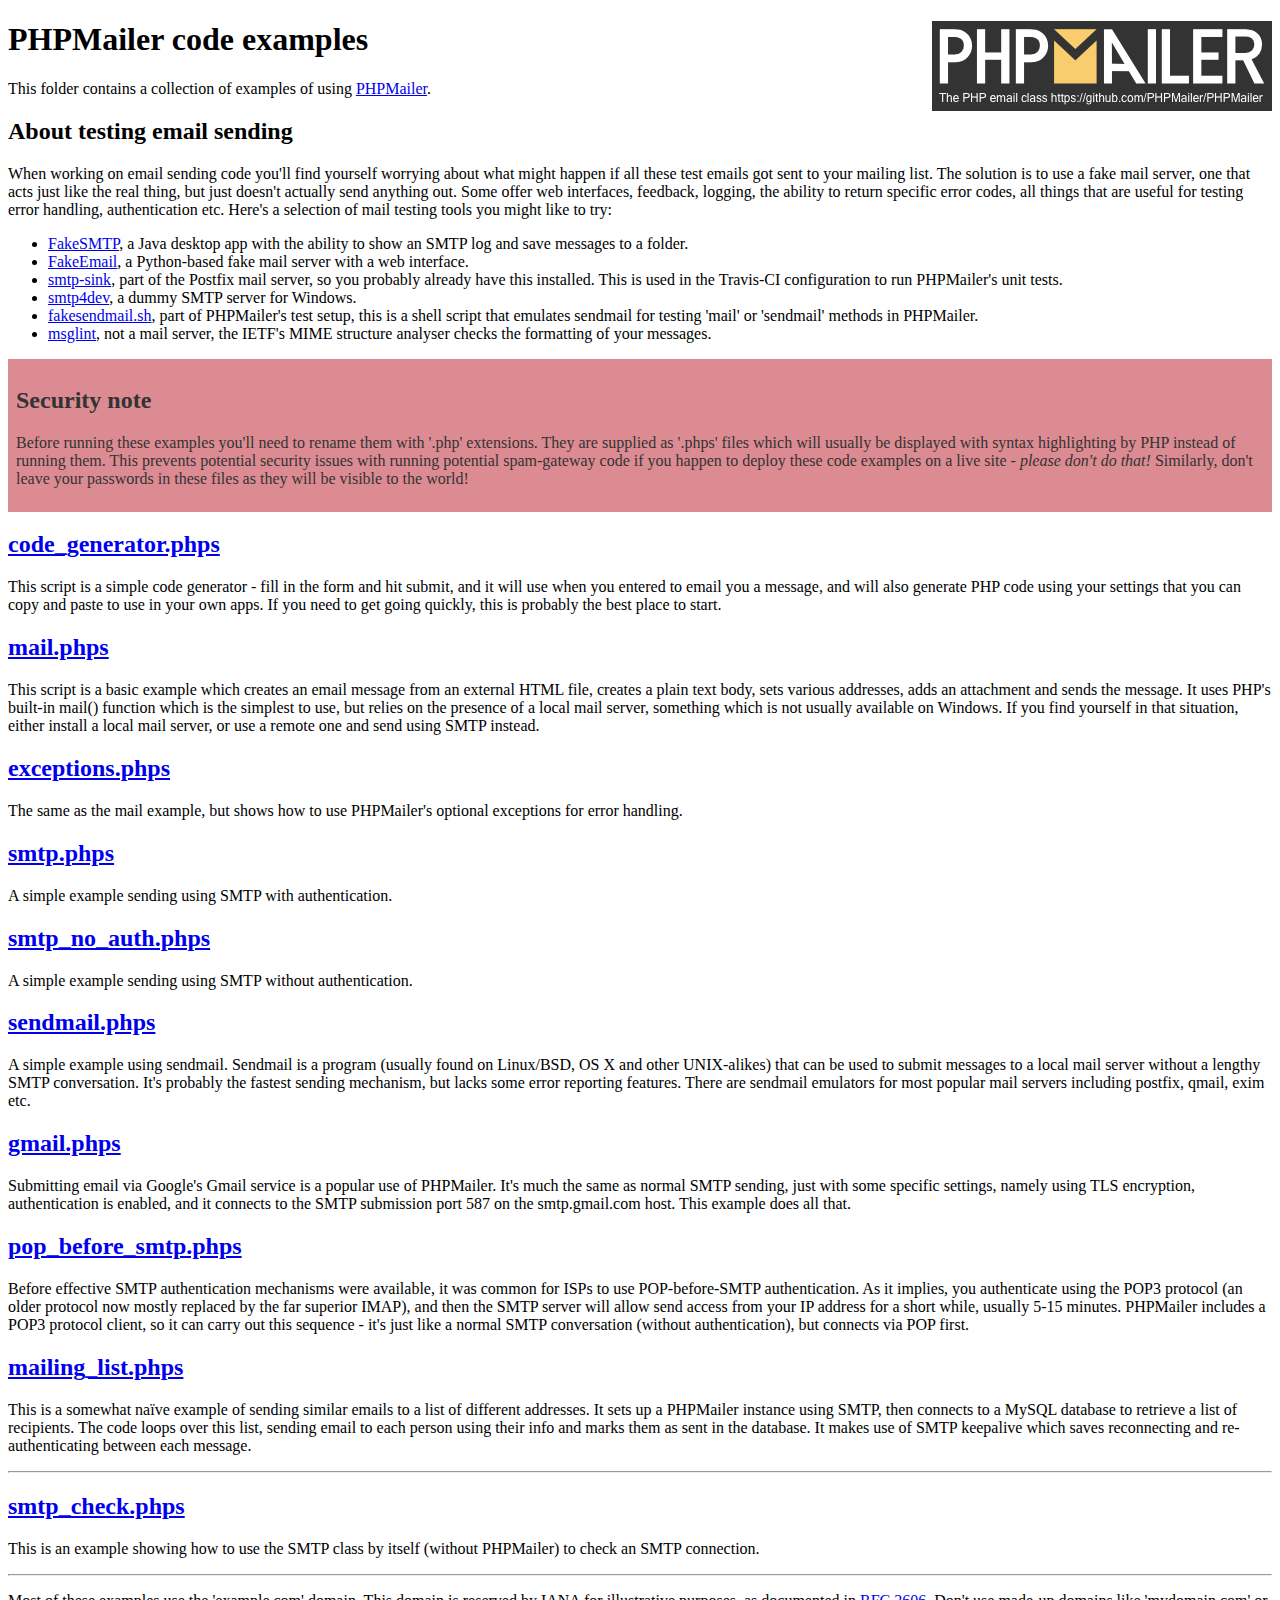
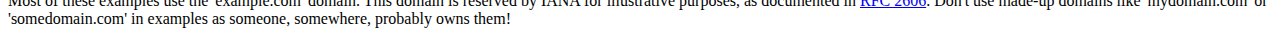
<file: consultoria/correo/phpmailer/examples/index.html>
<!DOCTYPE html>
<html>
<head>
	<meta charset="UTF-8">
	<title>PHPMailer Examples</title>
</head>
<body>
<h1>PHPMailer code examples<a href="https://github.com/PHPMailer/PHPMailer"><img src="images/phpmailer.png" style="float:right; border:0;" alt="PHPMailer logo"></a></h1>
<p>This folder contains a collection of examples of using <a href="https://github.com/PHPMailer/PHPMailer">PHPMailer</a>.</p>
<h2>About testing email sending</h2>
<p>When working on email sending code you'll find yourself worrying about what might happen if all these test emails got sent to your mailing list. The solution is to use a fake mail server, one that acts just like the real thing, but just doesn't actually send anything out. Some offer web interfaces, feedback, logging, the ability to return specific error codes, all things that are useful for testing error handling, authentication etc. Here's a selection of mail testing tools you might like to try:</p>
<ul>
  <li><a href="https://github.com/Nilhcem/FakeSMTP">FakeSMTP</a>, a Java desktop app with the ability to show an SMTP log and save messages to a folder. </li>
  <li><a href="https://github.com/isotoma/FakeEmail">FakeEmail</a>, a Python-based fake mail server with a web interface.</li>
  <li><a href="http://www.postfix.org/smtp-sink.1.html">smtp-sink</a>, part of the Postfix mail server, so you probably already have this installed. This is used in the Travis-CI configuration to run PHPMailer's unit tests.</li>
  <li><a href="http://smtp4dev.codeplex.com">smtp4dev</a>, a dummy SMTP server for Windows.</li>
  <li><a href="https://github.com/PHPMailer/PHPMailer/blob/master/test/fakesendmail.sh">fakesendmail.sh</a>, part of PHPMailer's test setup, this is a shell script that emulates sendmail for testing 'mail' or 'sendmail' methods in PHPMailer.</li>
  <li><a href="http://tools.ietf.org/tools/msglint/">msglint</a>, not a mail server, the IETF's MIME structure analyser checks the formatting of your messages.</li>
</ul>
<div style="padding: 8px; color: #333333; background-color: #dc8b92">
<h2>Security note</h2>
<p>Before running these examples you'll need to rename them with '.php' extensions. They are supplied as '.phps' files which will usually be displayed with syntax highlighting by PHP instead of running them. This prevents potential security issues with running potential spam-gateway code if you happen to deploy these code examples on a live site - <em>please don't do that!</em> Similarly, don't leave your passwords in these files as they will be visible to the world!</p>
</div>
<h2><a href="code_generator.phps">code_generator.phps</a></h2>
<p>This script is a simple code generator - fill in the form and hit submit, and it will use when you entered to email you a message, and will also generate PHP code using your settings that you can copy and paste to use in your own apps. If you need to get going quickly, this is probably the best place to start.</p>
<h2><a href="mail.phps">mail.phps</a></h2>
<p>This script is a basic example which creates an email message from an external HTML file, creates a plain text body, sets various addresses, adds an attachment and sends the message. It uses PHP's built-in mail() function which is the simplest to use, but relies on the presence of a local mail server, something which is not usually available on Windows. If you find yourself in that situation, either install a local mail server, or use a remote one and send using SMTP instead.</p>
<h2><a href="exceptions.phps">exceptions.phps</a></h2>
<p>The same as the mail example, but shows how to use PHPMailer's optional exceptions for error handling.</p>
<h2><a href="smtp.phps">smtp.phps</a></h2>
<p>A simple example sending using SMTP with authentication.</p>
<h2><a href="smtp_no_auth.phps">smtp_no_auth.phps</a></h2>
<p>A simple example sending using SMTP without authentication.</p>
<h2><a href="sendmail.phps">sendmail.phps</a></h2>
<p>A simple example using sendmail. Sendmail is a program (usually found on Linux/BSD, OS X and other UNIX-alikes) that can be used to submit messages to a local mail server without a lengthy SMTP conversation. It's probably the fastest sending mechanism, but lacks some error reporting features. There are sendmail emulators for most popular mail servers including postfix, qmail, exim etc.</p>
<h2><a href="gmail.phps">gmail.phps</a></h2>
<p>Submitting email via Google's Gmail service is a popular use of PHPMailer. It's much the same as normal SMTP sending, just with some specific settings, namely using TLS encryption, authentication is enabled, and it connects to the SMTP submission port 587 on the smtp.gmail.com host. This example does all that.</p>
<h2><a href="pop_before_smtp.phps">pop_before_smtp.phps</a></h2>
<p>Before effective SMTP authentication mechanisms were available, it was common for ISPs to use POP-before-SMTP authentication. As it implies, you authenticate using the POP3 protocol (an older protocol now mostly replaced by the far superior IMAP), and then the SMTP server will allow send access from your IP address for a short while, usually 5-15 minutes. PHPMailer includes a POP3 protocol client, so it can carry out this sequence - it's just like a normal SMTP conversation (without authentication), but connects via POP first.</p>
<h2><a href="mailing_list.phps">mailing_list.phps</a></h2>
<p>This is a somewhat naïve example of sending similar emails to a list of different addresses. It sets up a PHPMailer instance using SMTP, then connects to a MySQL database to retrieve a list of recipients. The code loops over this list, sending email to each person using their info and marks them as sent in the database. It makes use of SMTP keepalive which saves reconnecting and re-authenticating between each message.</p>
<hr>
<h2><a href="smtp_check.phps">smtp_check.phps</a></h2>
<p>This is an example showing how to use the SMTP class by itself (without PHPMailer) to check an SMTP connection.</p>
<hr>
<p>Most of these examples use the 'example.com' domain. This domain is reserved by IANA for illustrative purposes, as documented in <a href="http://tools.ietf.org/html/rfc2606">RFC 2606</a>. Don't use made-up domains like 'mydomain.com' or 'somedomain.com' in examples as someone, somewhere, probably owns them!</p>
</body>
</html>
</file>
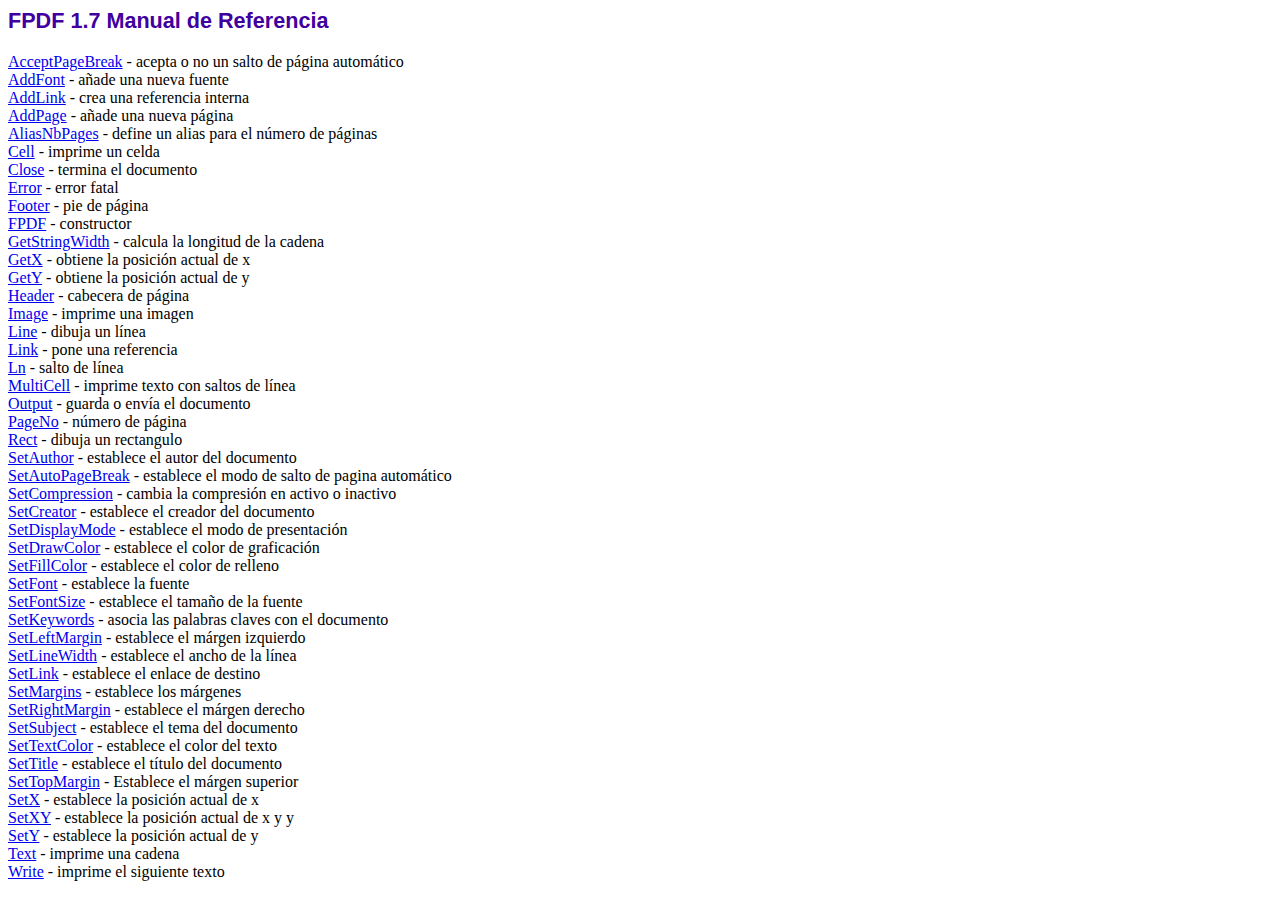
<file: consultoria/librerias/fpdf/doc/index.htm>
<!DOCTYPE html PUBLIC "-//W3C//DTD HTML 4.01 Transitional//EN">
<html>
<head>
<meta http-equiv="Content-Type" content="text/html; charset=ISO-8859-1">
<title>FPDF 1.7 Manual de Referencia</title>
<link type="text/css" rel="stylesheet" href="../fpdf.css">
</head>
<body>
<h1>FPDF 1.7 Manual de Referencia</h1>
<a href="acceptpagebreak.htm">AcceptPageBreak</a> - acepta o no un salto de p�gina autom�tico<br>
<a href="addfont.htm">AddFont</a> - a�ade una nueva fuente<br>
<a href="addlink.htm">AddLink</a> - crea una referencia interna<br>
<a href="addpage.htm">AddPage</a> - a�ade una nueva p�gina<br>
<a href="aliasnbpages.htm">AliasNbPages</a> - define un alias para el n�mero de p�ginas<br>
<a href="cell.htm">Cell</a> - imprime un celda<br>
<a href="close.htm">Close</a> - termina el documento<br>
<a href="error.htm">Error</a> - error fatal<br>
<a href="footer.htm">Footer</a> - pie de p�gina<br>
<a href="fpdf.htm">FPDF</a> - constructor<br>
<a href="getstringwidth.htm">GetStringWidth</a> - calcula la longitud de la cadena<br>
<a href="getx.htm">GetX</a> - obtiene la posici�n actual de x<br>
<a href="gety.htm">GetY</a> - obtiene la posici�n actual de y<br>
<a href="header.htm">Header</a> - cabecera de p�gina<br>
<a href="image.htm">Image</a> - imprime una imagen<br>
<a href="line.htm">Line</a> - dibuja un l�nea<br>
<a href="link.htm">Link</a> - pone una referencia<br>
<a href="ln.htm">Ln</a> - salto de l�nea<br>
<a href="multicell.htm">MultiCell</a> - imprime texto con saltos de l�nea<br>
<a href="output.htm">Output</a> - guarda o env�a el documento<br>
<a href="pageno.htm">PageNo</a> - n�mero de p�gina<br>
<a href="rect.htm">Rect</a> - dibuja un rectangulo<br>
<a href="setauthor.htm">SetAuthor</a> - establece el autor del documento<br>
<a href="setautopagebreak.htm">SetAutoPageBreak</a> - establece el modo de salto de pagina autom�tico<br>
<a href="setcompression.htm">SetCompression</a> - cambia la compresi�n en activo o inactivo<br>
<a href="setcreator.htm">SetCreator</a> - establece el creador del documento<br>
<a href="setdisplaymode.htm">SetDisplayMode</a> - establece el modo de presentaci�n<br>
<a href="setdrawcolor.htm">SetDrawColor</a> - establece el color de graficaci�n<br>
<a href="setfillcolor.htm">SetFillColor</a> - establece el color de relleno<br>
<a href="setfont.htm">SetFont</a> - establece la fuente<br>
<a href="setfontsize.htm">SetFontSize</a> - establece el tama�o de la fuente<br>
<a href="setkeywords.htm">SetKeywords</a> - asocia las palabras claves con el documento<br>
<a href="setleftmargin.htm">SetLeftMargin</a> - establece el m�rgen izquierdo<br>
<a href="setlinewidth.htm">SetLineWidth</a> - establece el ancho de la l�nea<br>
<a href="setlink.htm">SetLink</a> - establece el enlace de destino<br>
<a href="setmargins.htm">SetMargins</a> - establece los m�rgenes<br>
<a href="setrightmargin.htm">SetRightMargin</a> - establece el m�rgen derecho<br>
<a href="setsubject.htm">SetSubject</a> - establece el tema del documento<br>
<a href="settextcolor.htm">SetTextColor</a> - establece el color del texto<br>
<a href="settitle.htm">SetTitle</a> - establece el t�tulo del documento<br>
<a href="settopmargin.htm">SetTopMargin</a> - Establece el m�rgen superior<br>
<a href="setx.htm">SetX</a> - establece la posici�n actual de x<br>
<a href="setxy.htm">SetXY</a> - establece la posici�n actual de x y y<br>
<a href="sety.htm">SetY</a> - establece la posici�n actual de y<br>
<a href="text.htm">Text</a> - imprime una cadena<br>
<a href="write.htm">Write</a> - imprime el siguiente texto<br>
</body>
</html>
</file>
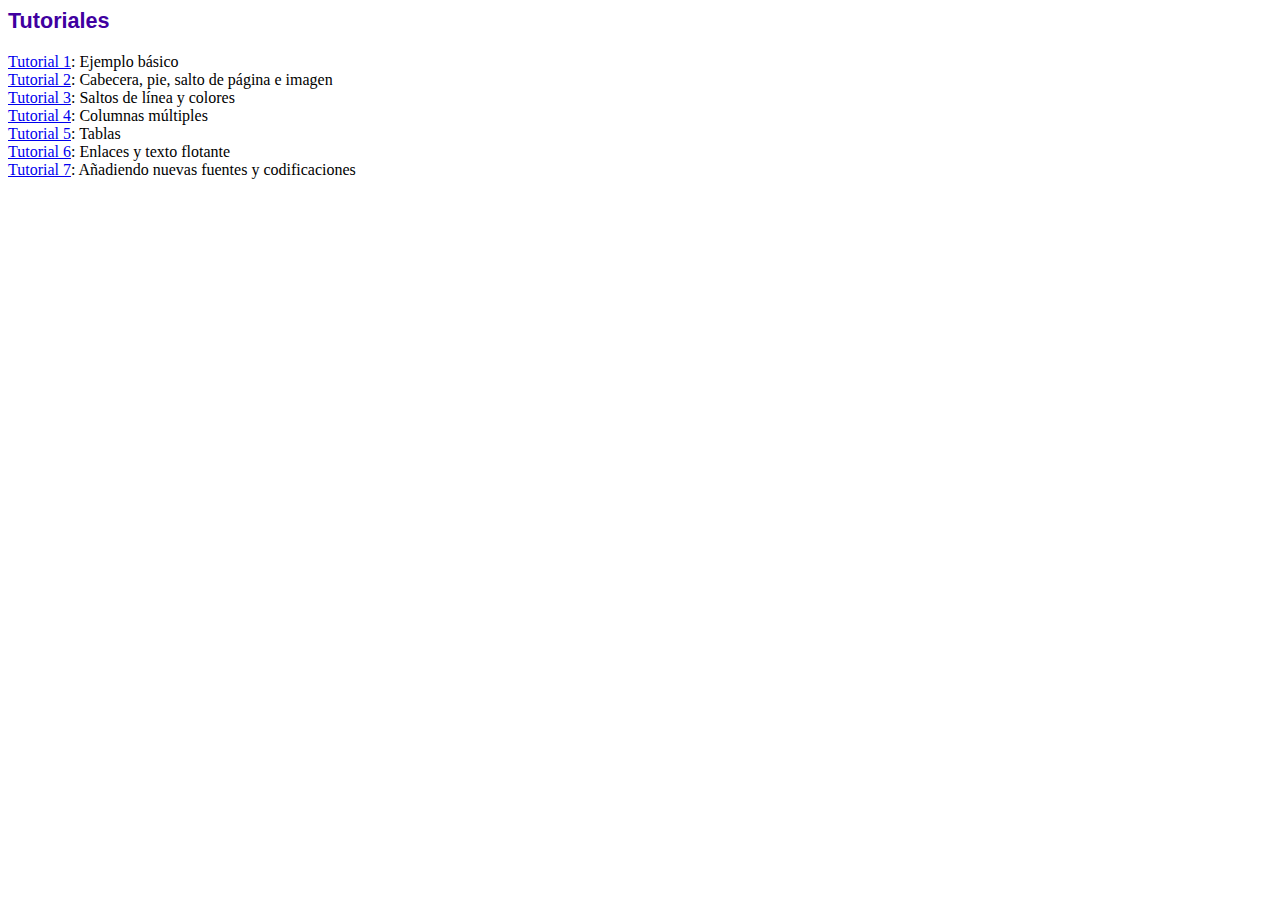
<file: consultoria/librerias/fpdf/tutorial/index.htm>
<!DOCTYPE html PUBLIC "-//W3C//DTD HTML 4.01 Transitional//EN">
<html>
<head>
<meta http-equiv="Content-Type" content="text/html; charset=ISO-8859-1">
<title>Tutoriales</title>
<link type="text/css" rel="stylesheet" href="../fpdf.css">
</head>
<body>
<h1>Tutoriales</h1>
<ul style="list-style-type:none; margin-left:0; padding-left:0">
<li><a href="tuto1.htm">Tutorial 1</a>: Ejemplo b�sico</li>
<li><a href="tuto2.htm">Tutorial 2</a>: Cabecera, pie, salto de p�gina e imagen</li>
<li><a href="tuto3.htm">Tutorial 3</a>: Saltos de l�nea y colores</li>
<li><a href="tuto4.htm">Tutorial 4</a>: Columnas m�ltiples</li>
<li><a href="tuto5.htm">Tutorial 5</a>: Tablas</li>
<li><a href="tuto6.htm">Tutorial 6</a>: Enlaces y texto flotante</li>
<li><a href="tuto7.htm">Tutorial 7</a>: A�adiendo nuevas fuentes y codificaciones</li>
</UL>
</body>
</html>
</file>
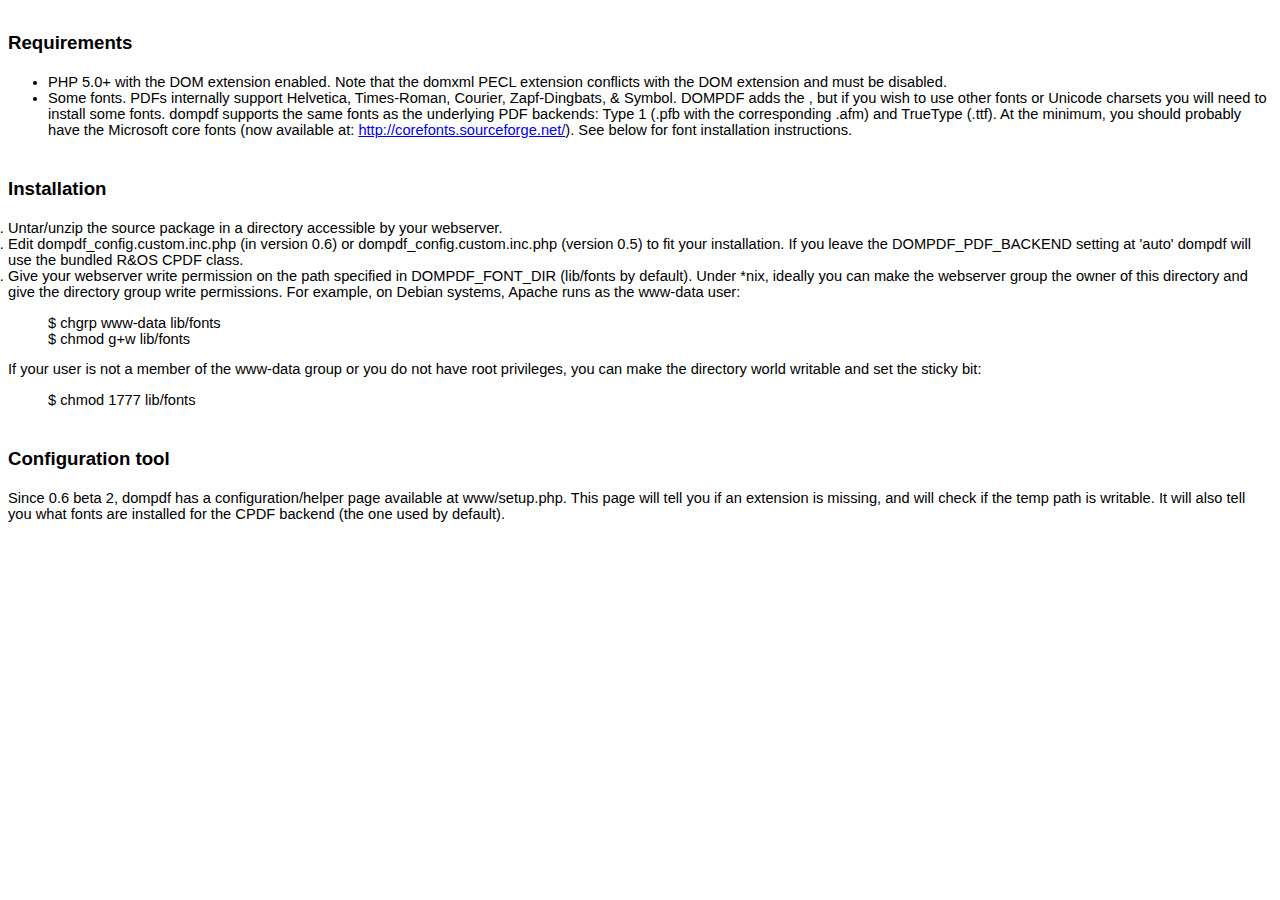
<file: consultoria/dompdf/readme.html>
<html>
<head>
<title>DOMPDF 0.6.0 beta 3 release notes</title>
<style type="text/css">
ol {
	margin:0;
	padding:0
}
p {
	margin:0
}
.c5 {
	list-style-type:disc;
	margin:0;
	padding:0
}
.c12 {
	background-color:#ffffff;
}
.c7 {
	color:#1155cc;
	text-decoration:underline
}
.c1 {
	color:#000099;
	text-decoration:underline
}
.c8 {
	font-size:12pt;
	font-weight:bold
}
.c3 {
	font-size:14pt;
	font-weight:bold
}
.c6 {
	color:inherit;
	text-decoration:inherit
}
.c2 {
	padding-left:0pt;
	margin-left:36pt
}
.c10 {
	font-size:18pt
}
.c9 {
	color:#ff0000
}
.c11 {
	font-weight:bold
}
.c4 {
	height:11pt
}
.c0 {
	direction:ltr
}
.title {
	padding-top:24pt;
	line-height:1.15;
	text-align:left;
	color:#000000;
	font-size:36pt;
	font-family:Arial;
	font-weight:bold;
	padding-bottom:6pt
}
.subtitle {
	padding-top:18pt;
	line-height:1.15;
	text-align:left;
	color:#666666;
	font-style:italic;
	font-size:24pt;
	font-family:Georgia;
	padding-bottom:4pt
}
body {
	color:#000000;
	font-size:11pt;
	font-family:Arial
}
h1 {
	padding-top:18pt;
	line-height:1.15;
	text-align:left;
	color:#000000;
	font-size:18pt;
	font-family:Arial;
	font-weight:bold;
	padding-bottom:4pt
}
h2 {
	padding-top:18pt;
	line-height:1.15;
	text-align:left;
	color:#000000;
	font-size:14pt;
	font-family:Arial;
	font-weight:bold;
	padding-bottom:4pt
}
h3 {
	padding-top:14pt;
	line-height:1.15;
	text-align:left;
	color:#000000;
	font-size:14pt;
	font-family:Arial;
	font-weight:bold;
	padding-bottom:4pt
}
h4 {
	padding-top:12pt;
	line-height:1.15;
	text-align:left;
	color:#000000;
	font-size:12pt;
	font-family:Arial;
	font-weight:bold;
	padding-bottom:2pt
}
h5 {
	padding-top:11pt;
	line-height:1.15;
	text-align:left;
	color:#666666;
	font-size:10pt;
	font-family:Arial;
	font-weight:bold;
	padding-bottom:2pt
}
h6 {
	padding-top:10pt;
	line-height:1.15;
	text-align:left;
	color:#666666;
	font-style:italic;
	font-size:10pt;
	font-family:Arial;
	padding-bottom:2pt
}
</style>
</head>
<body class="c12">
<h2>Requirements</h2>
<ul>
	<li>PHP 5.0+ with the DOM extension enabled.   Note that the domxml PECL extension conflicts with the DOM extension and   must be disabled. </li>
	<li>Some fonts. PDFs internally support   Helvetica, Times-Roman, Courier, Zapf-Dingbats, &amp; Symbol. DOMPDF adds the , but if you wish to   use other fonts or Unicode charsets you will need to install some fonts.   dompdf supports the same fonts as the underlying PDF backends: Type 1   (.pfb with the corresponding .afm) and TrueType (.ttf). At the minimum,   you should probably have the Microsoft core fonts (now available at: <a href="http://corefonts.sourceforge.net/" rel="nofollow">http://corefonts.sourceforge.net/</a>). See below for font installation instructions.</li>
</ul>
<h2><a name="Installation"></a>Installation</h2>
<ol>
	<li>Untar/unzip the source package in a directory accessible by your webserver. </li>
	<li>Edit dompdf_config.custom.inc.php (in version 0.6) or dompdf_config.custom.inc.php   (version 0.5) to fit your installation. If you leave the   DOMPDF_PDF_BACKEND setting at 'auto' dompdf will use the bundled   R&amp;OS CPDF class. </li>
	<li>Give your webserver write permission on the path specified in DOMPDF_FONT_DIR (lib/fonts by default). Under *nix,   ideally you can make the webserver group the owner of this directory   and give the directory group write permissions. For example, on Debian   systems, Apache runs as the www-data user: </li>
</ol>
<blockquote>$ chgrp www-data lib/fonts<br>
	$ chmod g+w lib/fonts </blockquote>
<p>If your user is not a member of the www-data group or   you do not have root privileges, you can make the directory world   writable and set the sticky bit: </p>
<blockquote> $ chmod 1777 lib/fonts </blockquote>
<h2><a name="Configuration_tool"></a>Configuration tool</h2>
<p>Since 0.6 beta 2, dompdf has a configuration/helper page available at www/setup.php.   This page will tell you if an extension is missing, and will check if   the temp path is writable. It will also tell you what fonts are   installed for the CPDF backend (the one used by default). </p>
</body>
</html>
</file>
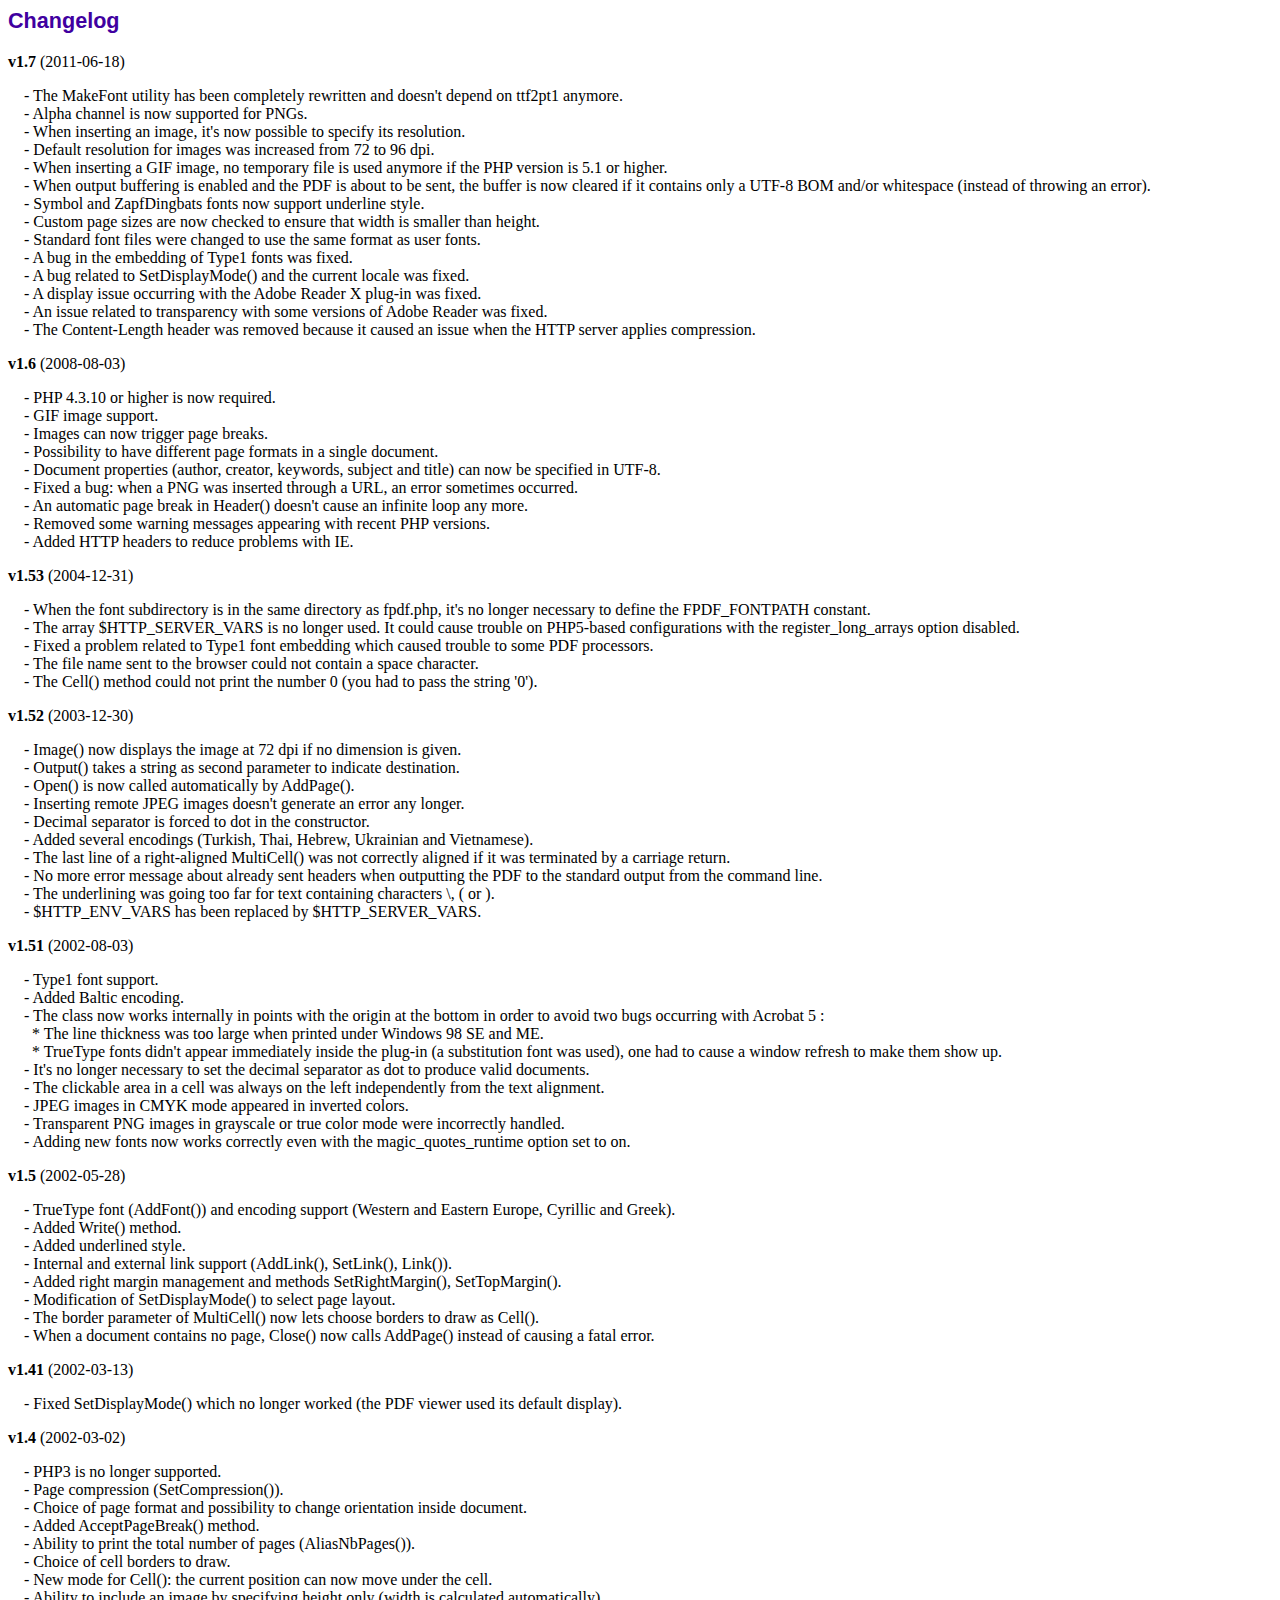
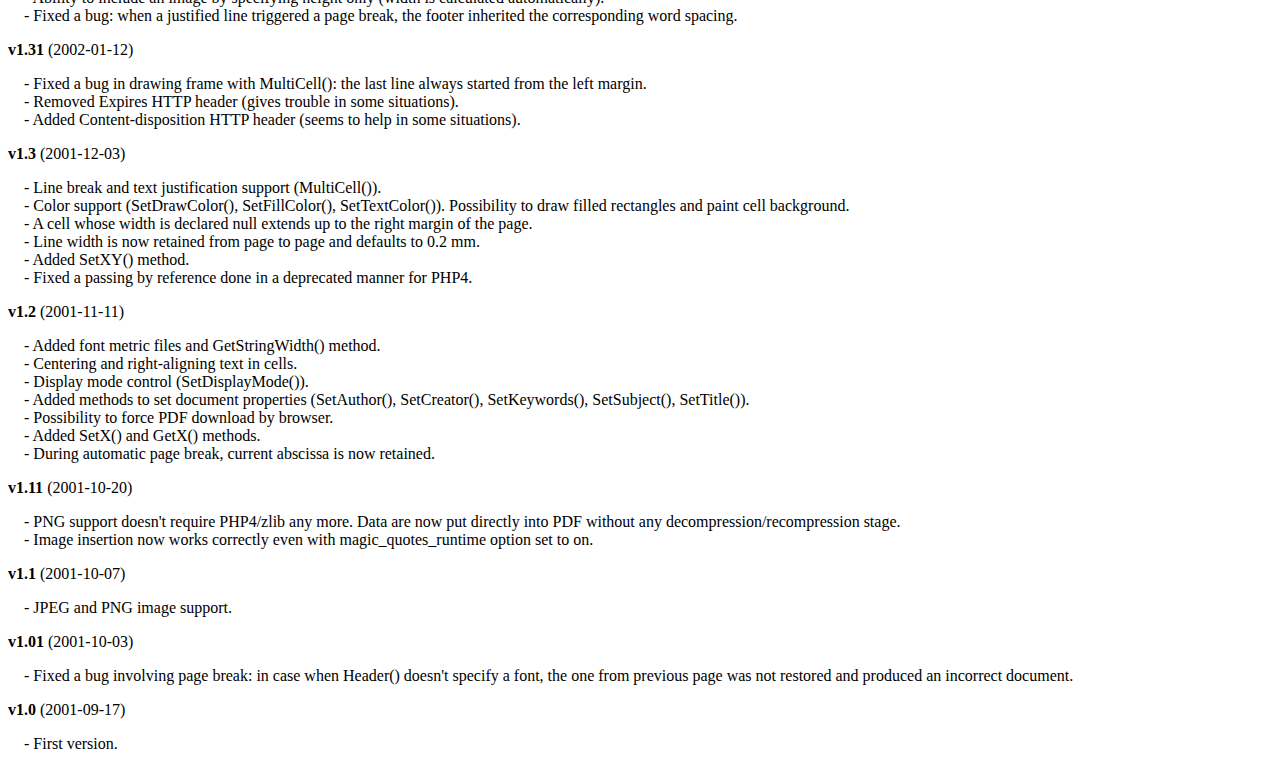
<file: consultoria/librerias/fpdf/changelog.htm>
<!DOCTYPE html PUBLIC "-//W3C//DTD HTML 4.01 Transitional//EN">
<html>
<head>
<meta http-equiv="Content-Type" content="text/html; charset=ISO-8859-1">
<title>Changelog</title>
<link type="text/css" rel="stylesheet" href="fpdf.css">
<style type="text/css">
dd {margin:1em 0 1em 1em}
</style>
</head>
<body>
<h1>Changelog</h1>
<dl>
<dt><strong>v1.7</strong> (2011-06-18)</dt>
<dd>
- The MakeFont utility has been completely rewritten and doesn't depend on ttf2pt1 anymore.<br>
- Alpha channel is now supported for PNGs.<br>
- When inserting an image, it's now possible to specify its resolution.<br>
- Default resolution for images was increased from 72 to 96 dpi.<br>
- When inserting a GIF image, no temporary file is used anymore if the PHP version is 5.1 or higher.<br>
- When output buffering is enabled and the PDF is about to be sent, the buffer is now cleared if it contains only a UTF-8 BOM and/or whitespace (instead of throwing an error).<br>
- Symbol and ZapfDingbats fonts now support underline style.<br>
- Custom page sizes are now checked to ensure that width is smaller than height.<br>
- Standard font files were changed to use the same format as user fonts.<br>
- A bug in the embedding of Type1 fonts was fixed.<br>
- A bug related to SetDisplayMode() and the current locale was fixed.<br>
- A display issue occurring with the Adobe Reader X plug-in was fixed.<br>
- An issue related to transparency with some versions of Adobe Reader was fixed.<br>
- The Content-Length header was removed because it caused an issue when the HTTP server applies compression.<br>
</dd>
<dt><strong>v1.6</strong> (2008-08-03)</dt>
<dd>
- PHP 4.3.10 or higher is now required.<br>
- GIF image support.<br>
- Images can now trigger page breaks.<br>
- Possibility to have different page formats in a single document.<br>
- Document properties (author, creator, keywords, subject and title) can now be specified in UTF-8.<br>
- Fixed a bug: when a PNG was inserted through a URL, an error sometimes occurred.<br>
- An automatic page break in Header() doesn't cause an infinite loop any more.<br>
- Removed some warning messages appearing with recent PHP versions.<br>
- Added HTTP headers to reduce problems with IE.<br>
</dd>
<dt><strong>v1.53</strong> (2004-12-31)</dt>
<dd>
- When the font subdirectory is in the same directory as fpdf.php, it's no longer necessary to define the FPDF_FONTPATH constant.<br>
- The array $HTTP_SERVER_VARS is no longer used. It could cause trouble on PHP5-based configurations with the register_long_arrays option disabled.<br>
- Fixed a problem related to Type1 font embedding which caused trouble to some PDF processors.<br>
- The file name sent to the browser could not contain a space character.<br>
- The Cell() method could not print the number 0 (you had to pass the string '0').<br>
</dd>
<dt><strong>v1.52</strong> (2003-12-30)</dt>
<dd>
- Image() now displays the image at 72 dpi if no dimension is given.<br>
- Output() takes a string as second parameter to indicate destination.<br>
- Open() is now called automatically by AddPage().<br>
- Inserting remote JPEG images doesn't generate an error any longer.<br>
- Decimal separator is forced to dot in the constructor.<br>
- Added several encodings (Turkish, Thai, Hebrew, Ukrainian and Vietnamese).<br>
- The last line of a right-aligned MultiCell() was not correctly aligned if it was terminated by a carriage return.<br>
- No more error message about already sent headers when outputting the PDF to the standard output from the command line.<br>
- The underlining was going too far for text containing characters \, ( or ).<br>
- $HTTP_ENV_VARS has been replaced by $HTTP_SERVER_VARS.<br>
</dd>
<dt><strong>v1.51</strong> (2002-08-03)</dt>
<dd>
- Type1 font support.<br>
- Added Baltic encoding.<br>
- The class now works internally in points with the origin at the bottom in order to avoid two bugs occurring with Acrobat 5 :<br>&nbsp;&nbsp;* The line thickness was too large when printed under Windows 98 SE and ME.<br>&nbsp;&nbsp;* TrueType fonts didn't appear immediately inside the plug-in (a substitution font was used), one had to cause a window refresh to make them show up.<br>
- It's no longer necessary to set the decimal separator as dot to produce valid documents.<br>
- The clickable area in a cell was always on the left independently from the text alignment.<br>
- JPEG images in CMYK mode appeared in inverted colors.<br>
- Transparent PNG images in grayscale or true color mode were incorrectly handled.<br>
- Adding new fonts now works correctly even with the magic_quotes_runtime option set to on.<br>
</dd>
<dt><strong>v1.5</strong> (2002-05-28)</dt>
<dd>
- TrueType font (AddFont()) and encoding support (Western and Eastern Europe, Cyrillic and Greek).<br>
- Added Write() method.<br>
- Added underlined style.<br>
- Internal and external link support (AddLink(), SetLink(), Link()).<br>
- Added right margin management and methods SetRightMargin(), SetTopMargin().<br>
- Modification of SetDisplayMode() to select page layout.<br>
- The border parameter of MultiCell() now lets choose borders to draw as Cell().<br>
- When a document contains no page, Close() now calls AddPage() instead of causing a fatal error.<br>
</dd>
<dt><strong>v1.41</strong> (2002-03-13)</dt>
<dd>
- Fixed SetDisplayMode() which no longer worked (the PDF viewer used its default display).<br>
</dd>
<dt><strong>v1.4</strong> (2002-03-02)</dt>
<dd>
- PHP3 is no longer supported.<br>
- Page compression (SetCompression()).<br>
- Choice of page format and possibility to change orientation inside document.<br>
- Added AcceptPageBreak() method.<br>
- Ability to print the total number of pages (AliasNbPages()).<br>
- Choice of cell borders to draw.<br>
- New mode for Cell(): the current position can now move under the cell.<br>
- Ability to include an image by specifying height only (width is calculated automatically).<br>
- Fixed a bug: when a justified line triggered a page break, the footer inherited the corresponding word spacing.<br>
</dd>
<dt><strong>v1.31</strong> (2002-01-12)</dt>
<dd>
- Fixed a bug in drawing frame with MultiCell(): the last line always started from the left margin.<br>
- Removed Expires HTTP header (gives trouble in some situations).<br>
- Added Content-disposition HTTP header (seems to help in some situations).<br>
</dd>
<dt><strong>v1.3</strong> (2001-12-03)</dt>
<dd>
- Line break and text justification support (MultiCell()).<br>
- Color support (SetDrawColor(), SetFillColor(), SetTextColor()). Possibility to draw filled rectangles and paint cell background.<br>
- A cell whose width is declared null extends up to the right margin of the page.<br>
- Line width is now retained from page to page and defaults to 0.2 mm.<br>
- Added SetXY() method.<br>
- Fixed a passing by reference done in a deprecated manner for PHP4.<br>
</dd>
<dt><strong>v1.2</strong> (2001-11-11)</dt>
<dd>
- Added font metric files and GetStringWidth() method.<br>
- Centering and right-aligning text in cells.<br>
- Display mode control (SetDisplayMode()).<br>
- Added methods to set document properties (SetAuthor(), SetCreator(), SetKeywords(), SetSubject(), SetTitle()).<br>
- Possibility to force PDF download by browser.<br>
- Added SetX() and GetX() methods.<br>
- During automatic page break, current abscissa is now retained.<br>
</dd>
<dt><strong>v1.11</strong> (2001-10-20)</dt>
<dd>
- PNG support doesn't require PHP4/zlib any more. Data are now put directly into PDF without any decompression/recompression stage.<br>
- Image insertion now works correctly even with magic_quotes_runtime option set to on.<br>
</dd>
<dt><strong>v1.1</strong> (2001-10-07)</dt>
<dd>
- JPEG and PNG image support.<br>
</dd>
<dt><strong>v1.01</strong> (2001-10-03)</dt>
<dd>
- Fixed a bug involving page break: in case when Header() doesn't specify a font, the one from previous page was not restored and produced an incorrect document.<br>
</dd>
<dt><strong>v1.0</strong> (2001-09-17)</dt>
<dd>
- First version.<br>
</dd>
</dl>
</body>
</html>
</file>
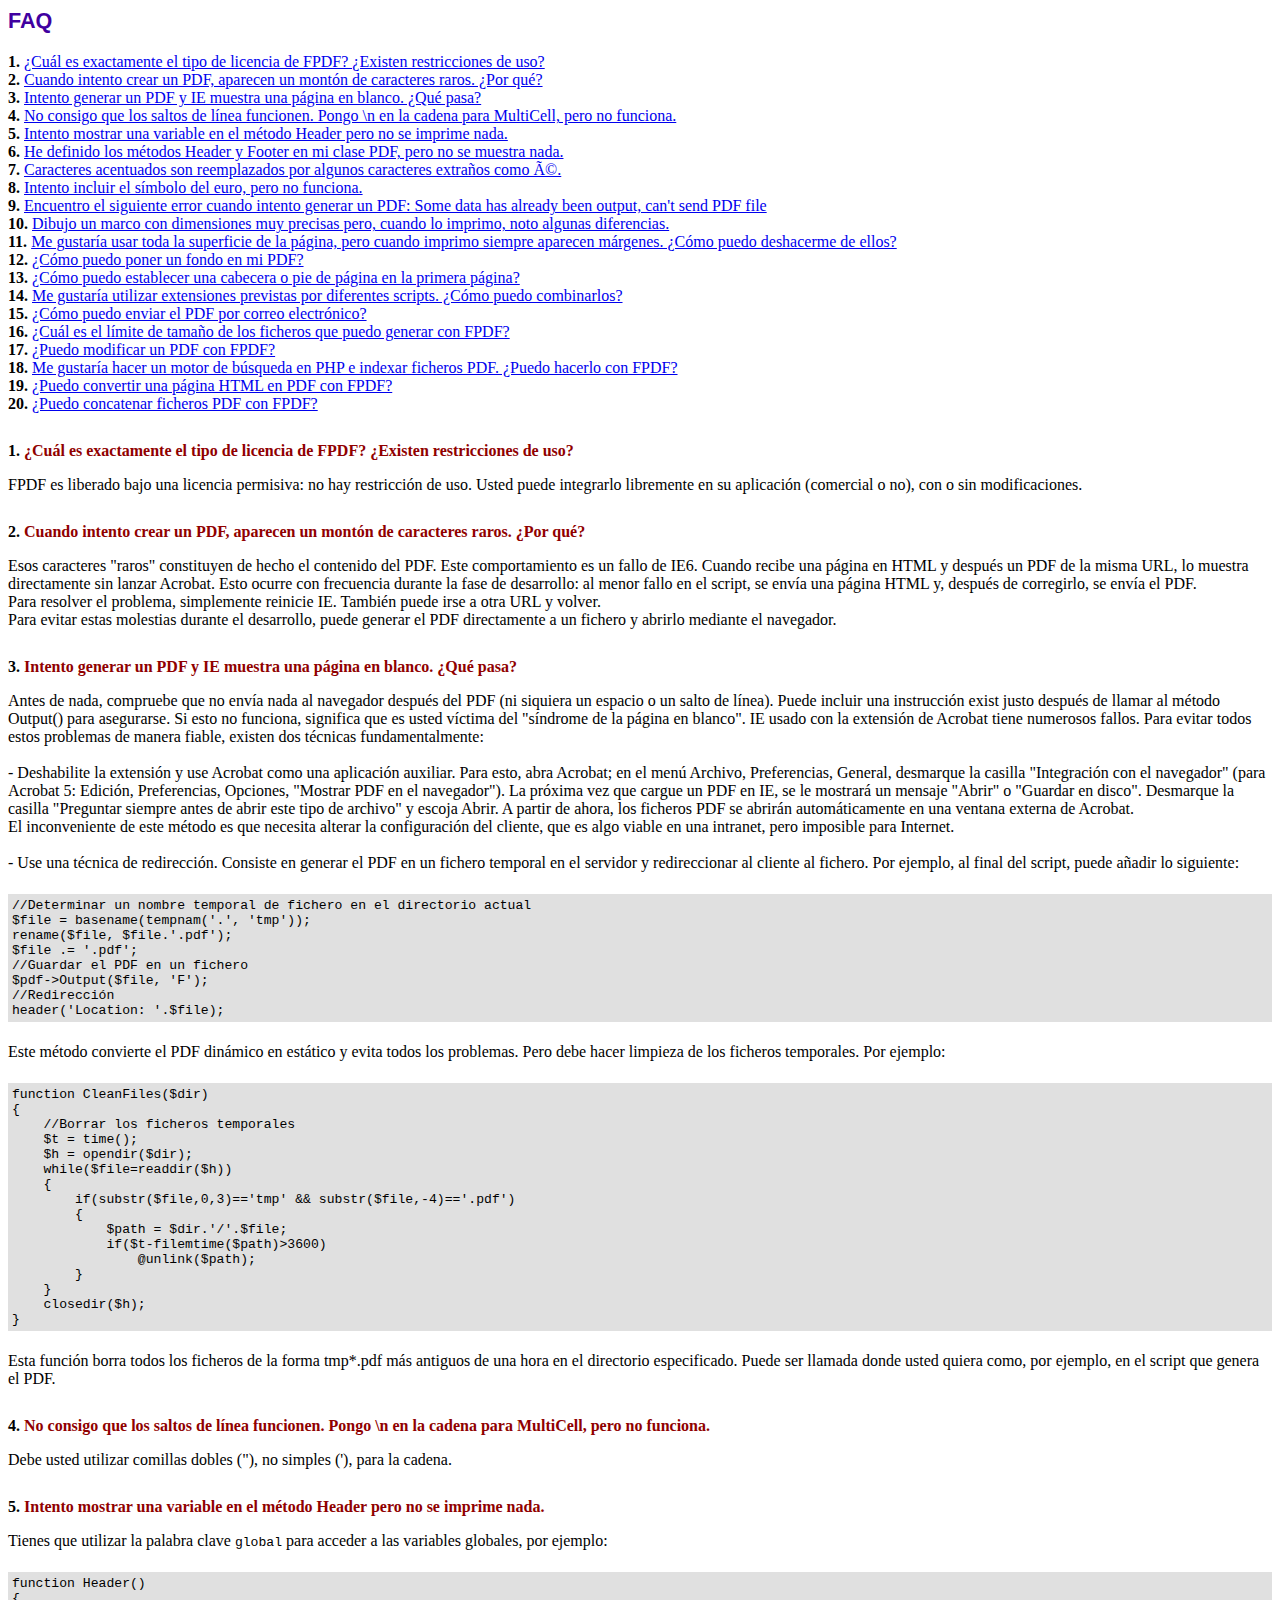
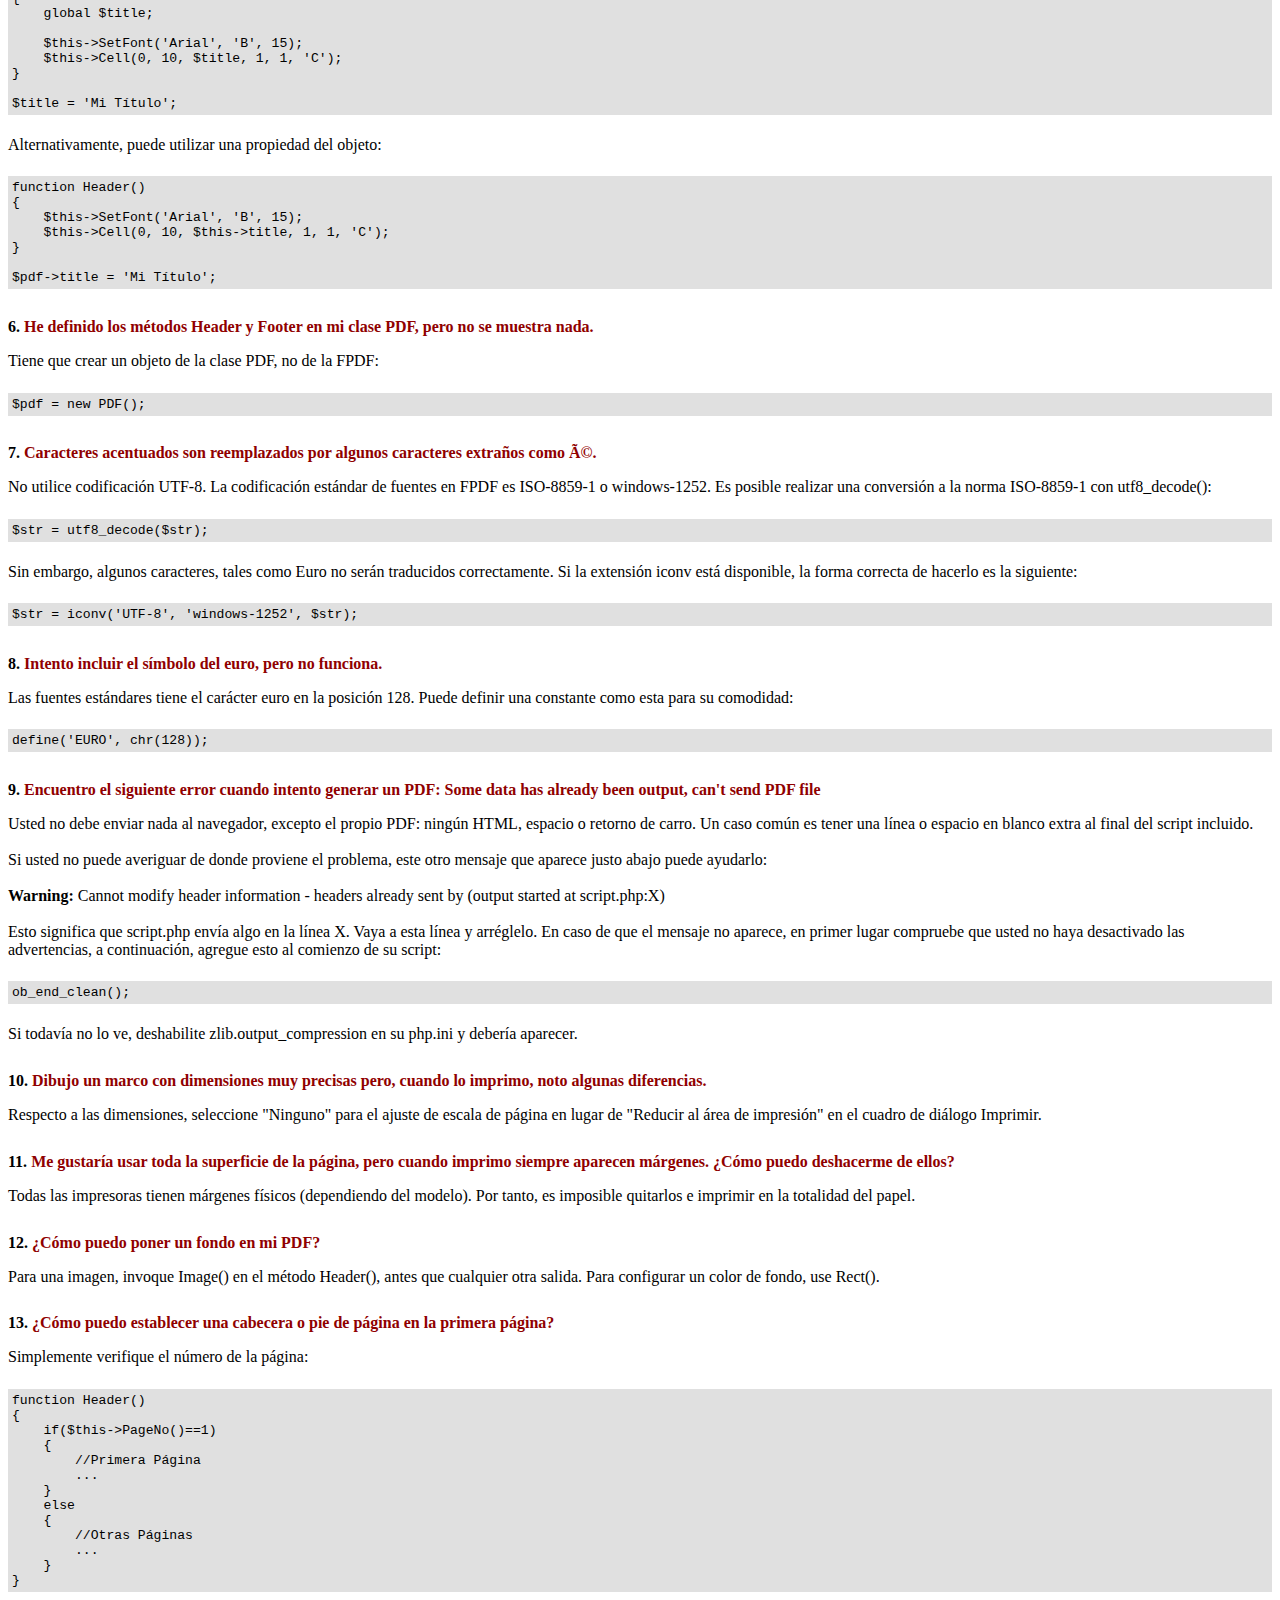
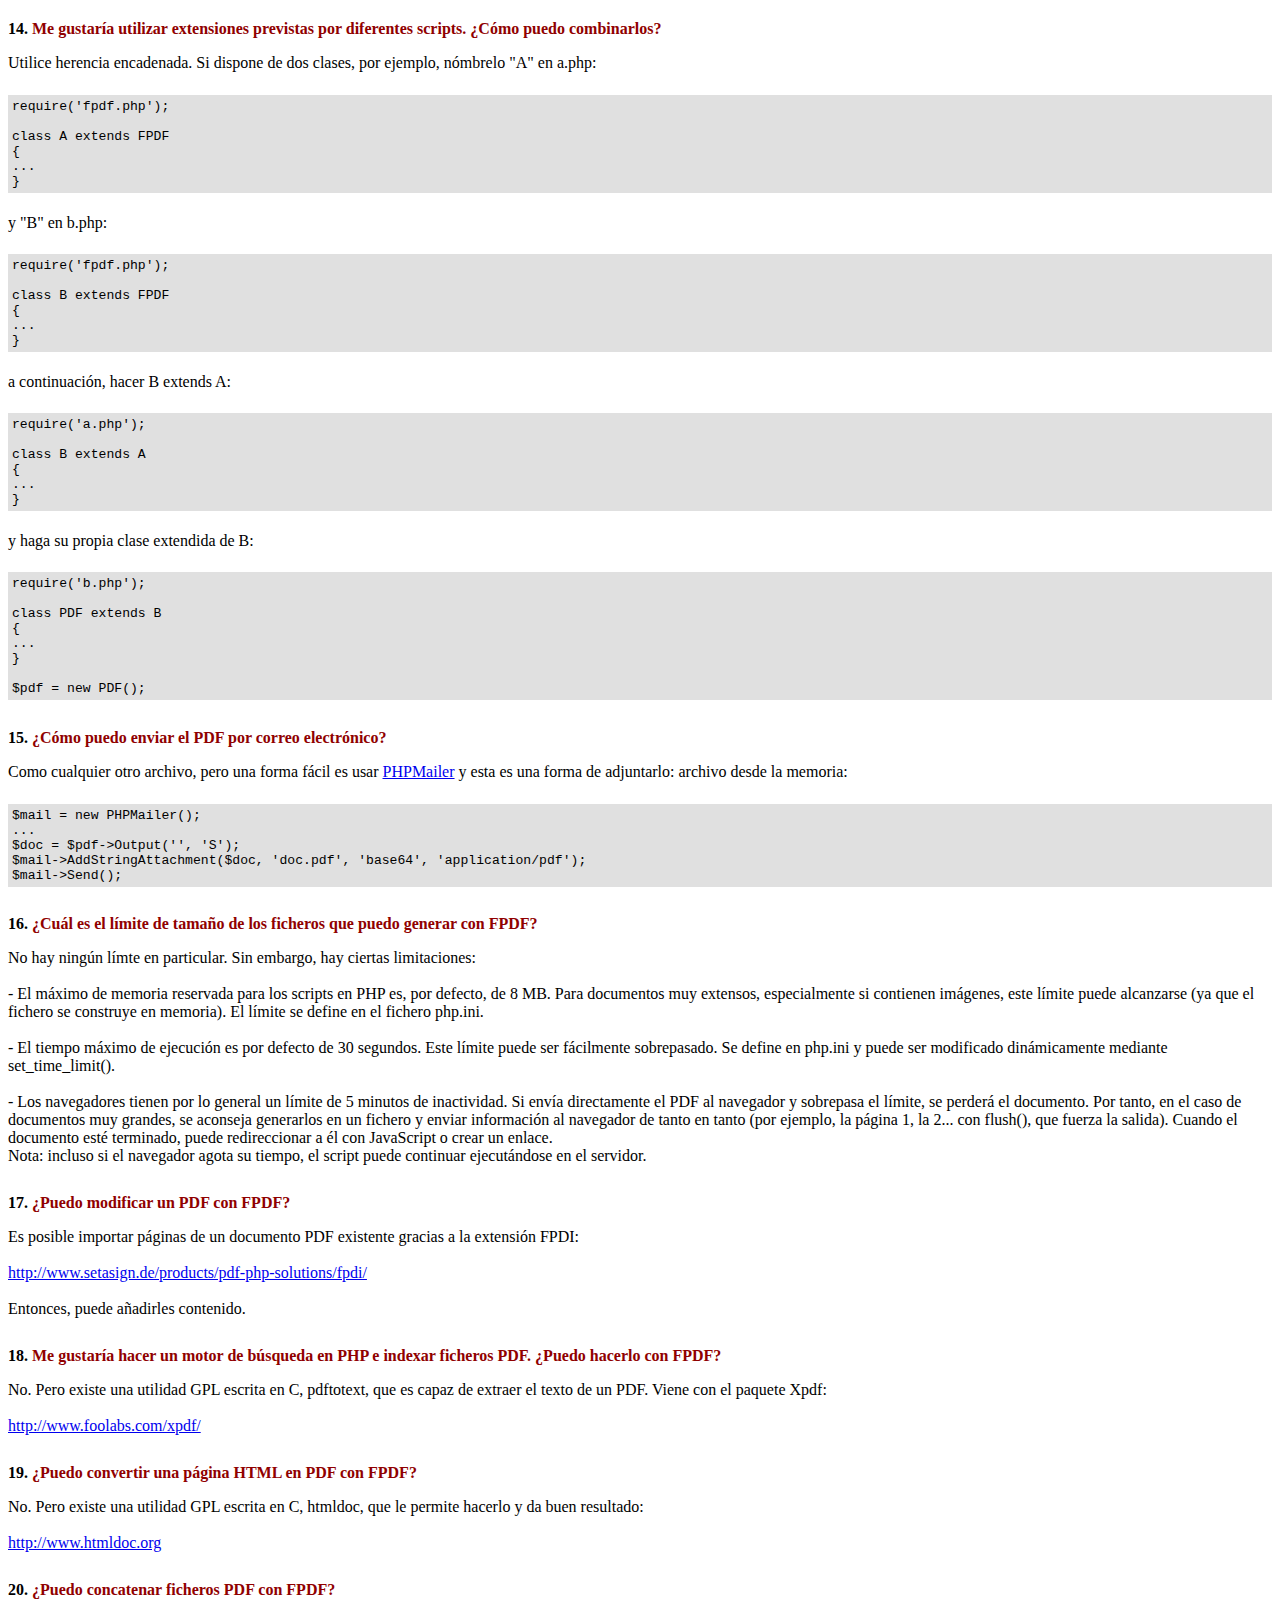
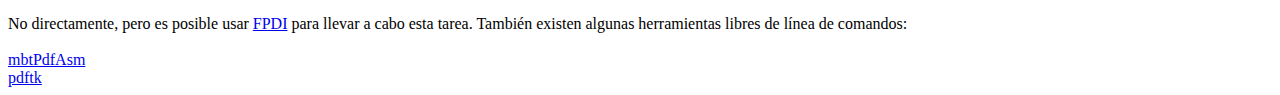
<file: consultoria/librerias/fpdf/FAQ.htm>
<!DOCTYPE html PUBLIC "-//W3C//DTD HTML 4.01 Transitional//EN">
<html>
<head>
<meta http-equiv="Content-Type" content="text/html; charset=ISO-8859-1">
<title>FAQ</title>
<link type="text/css" rel="stylesheet" href="fpdf.css">
<style type="text/css">
ul {list-style-type:none; margin:0; padding:0}
ul#answers li {margin-top:1.8em}
.question {font-weight:bold; color:#900000}
</style>
</head>
<body>
<h1>FAQ</h1>
<ul>
<li><b>1.</b> <a href='#q1'>�Cu�l es exactamente el tipo de licencia de FPDF? �Existen restricciones de uso?</a></li>
<li><b>2.</b> <a href='#q2'>Cuando intento crear un PDF, aparecen un mont�n de caracteres raros. �Por qu�?</a></li>
<li><b>3.</b> <a href='#q3'>Intento generar un PDF y IE muestra una p�gina en blanco. �Qu� pasa?</a></li>
<li><b>4.</b> <a href='#q4'>No consigo que los saltos de l�nea funcionen. Pongo \n en la cadena para MultiCell, pero no funciona.</a></li>
<li><b>5.</b> <a href='#q5'>Intento mostrar una variable en el m�todo Header pero no se imprime nada.</a></li>
<li><b>6.</b> <a href='#q6'>He definido los m�todos Header y Footer en mi clase PDF, pero no se muestra nada.</a></li>
<li><b>7.</b> <a href='#q7'>Caracteres acentuados son reemplazados por algunos caracteres extra�os como é.</a></li>
<li><b>8.</b> <a href='#q8'>Intento incluir el s�mbolo del euro, pero no funciona.</a></li>
<li><b>9.</b> <a href='#q9'>Encuentro el siguiente error cuando intento generar un PDF: Some data has already been output, can't send PDF file</a></li>
<li><b>10.</b> <a href='#q10'>Dibujo un marco con dimensiones muy precisas pero, cuando lo imprimo, noto algunas diferencias.</a></li>
<li><b>11.</b> <a href='#q11'>Me gustar�a usar toda la superficie de la p�gina, pero cuando imprimo siempre aparecen m�rgenes. �C�mo puedo deshacerme de ellos?</a></li>
<li><b>12.</b> <a href='#q12'>�C�mo puedo poner un fondo en mi PDF?</a></li>
<li><b>13.</b> <a href='#q13'>�C�mo puedo establecer una cabecera o pie de p�gina en la primera p�gina?</a></li>
<li><b>14.</b> <a href='#q14'>Me gustar�a utilizar extensiones previstas por diferentes scripts. �C�mo puedo combinarlos?</a></li>
<li><b>15.</b> <a href='#q15'>�C�mo puedo enviar el PDF por correo electr�nico?</a></li>
<li><b>16.</b> <a href='#q16'>�Cu�l es el l�mite de tama�o de los ficheros que puedo generar con FPDF?</a></li>
<li><b>17.</b> <a href='#q17'>�Puedo modificar un PDF con FPDF?</a></li>
<li><b>18.</b> <a href='#q18'>Me gustar�a hacer un motor de b�squeda en PHP e indexar ficheros PDF. �Puedo hacerlo con FPDF?</a></li>
<li><b>19.</b> <a href='#q19'>�Puedo convertir una p�gina HTML en PDF con FPDF?</a></li>
<li><b>20.</b> <a href='#q20'>�Puedo concatenar ficheros PDF con FPDF?</a></li>
</ul>

<ul id='answers'>
<li id='q1'>
<p><b>1.</b> <span class='question'>�Cu�l es exactamente el tipo de licencia de FPDF? �Existen restricciones de uso?</span></p>
FPDF es liberado bajo una licencia permisiva: no hay restricci�n de uso. Usted puede integrarlo
libremente en su aplicaci�n (comercial o no), con o sin modificaciones.
</li>

<li id='q2'>
<p><b>2.</b> <span class='question'>Cuando intento crear un PDF, aparecen un mont�n de caracteres raros. �Por qu�?</span></p>
Esos caracteres "raros" constituyen de hecho el contenido del PDF. Este comportamiento es un
fallo de IE6. Cuando recibe una p�gina en HTML y despu�s un PDF de la misma URL, lo muestra
directamente sin lanzar Acrobat. Esto ocurre con frecuencia durante la fase de desarrollo:
al menor fallo en el script, se env�a una p�gina HTML y, despu�s de corregirlo, se env�a el PDF.
<br>
Para resolver el problema, simplemente reinicie IE. Tambi�n puede irse a otra URL y volver.
<br>
Para evitar estas molestias durante el desarrollo, puede generar el PDF directamente a un fichero
y abrirlo mediante el navegador.
</li>

<li id='q3'>
<p><b>3.</b> <span class='question'>Intento generar un PDF y IE muestra una p�gina en blanco. �Qu� pasa?</span></p>
Antes de nada, compruebe que no env�a nada al navegador despu�s del PDF (ni siquiera un espacio
o un salto de l�nea). Puede incluir una instrucci�n exist justo despu�s de llamar al m�todo
Output() para asegurarse. Si esto no funciona, significa que es usted v�ctima del "s�ndrome de
la p�gina en blanco". IE usado con la extensi�n de Acrobat tiene numerosos fallos.
Para evitar todos estos problemas de manera fiable, existen dos t�cnicas fundamentalmente:
<br>
<br>
- Deshabilite la extensi�n y use Acrobat como una aplicaci�n auxiliar. Para esto, abra Acrobat;
en el men� Archivo, Preferencias, General, desmarque la casilla "Integraci�n con el navegador" (para
Acrobat 5: Edici�n, Preferencias, Opciones, "Mostrar PDF en el navegador"). La pr�xima vez que
cargue un PDF en IE, se le mostrar� un mensaje "Abrir" o "Guardar en disco". Desmarque la casilla
"Preguntar siempre antes de abrir este tipo de archivo" y escoja Abrir. A partir de ahora, los
ficheros PDF se abrir�n autom�ticamente en una ventana externa de Acrobat.
<br>
El inconveniente de este m�todo es que necesita alterar la configuraci�n del cliente, que es algo
viable en una intranet, pero imposible para Internet.
<br>
<br>
- Use una t�cnica de redirecci�n. Consiste en generar el PDF en un fichero temporal en el servidor
y redireccionar al cliente al fichero. Por ejemplo, al final del script, puede a�adir lo siguiente:
<div class="doc-source">
<pre><code>//Determinar un nombre temporal de fichero en el directorio actual
$file = basename(tempnam('.', 'tmp'));
rename($file, $file.'.pdf');
$file .= '.pdf';
//Guardar el PDF en un fichero
$pdf-&gt;Output($file, 'F');
//Redirecci�n
header('Location: '.$file);</code></pre>
</div>
Este m�todo convierte el PDF din�mico en est�tico y evita todos los problemas. Pero
debe hacer limpieza de los ficheros temporales. Por ejemplo:
<div class="doc-source">
<pre><code>function CleanFiles($dir)
{
    //Borrar los ficheros temporales
    $t = time();
    $h = opendir($dir);
    while($file=readdir($h))
    {
        if(substr($file,0,3)=='tmp' &amp;&amp; substr($file,-4)=='.pdf')
        {
            $path = $dir.'/'.$file;
            if($t-filemtime($path)&gt;3600)
                @unlink($path);
        }
    }
    closedir($h);
}</code></pre>
</div>
Esta funci�n borra todos los ficheros de la forma tmp*.pdf m�s antiguos de una hora en el
directorio especificado. Puede ser llamada donde usted quiera como, por ejemplo, en el script
que genera el PDF.
</li>

<li id='q4'>
<p><b>4.</b> <span class='question'>No consigo que los saltos de l�nea funcionen. Pongo \n en la cadena para MultiCell, pero no funciona.</span></p>
Debe usted utilizar comillas dobles ("), no simples ('), para la cadena.
</li>

<li id='q5'>
<p><b>5.</b> <span class='question'>Intento mostrar una variable en el m�todo Header pero no se imprime nada.</span></p>
Tienes que utilizar la palabra clave <code>global</code> para acceder a las variables globales, por ejemplo:
<div class="doc-source">
<pre><code>function Header()
{
    global $title;

    $this-&gt;SetFont('Arial', 'B', 15);
    $this-&gt;Cell(0, 10, $title, 1, 1, 'C');
}

$title = 'Mi T�tulo';</code></pre>
</div>
Alternativamente, puede utilizar una propiedad del objeto:
<div class="doc-source">
<pre><code>function Header()
{
    $this-&gt;SetFont('Arial', 'B', 15);
    $this-&gt;Cell(0, 10, $this-&gt;title, 1, 1, 'C');
}

$pdf-&gt;title = 'Mi T�tulo';</code></pre>
</div>
</li>

<li id='q6'>
<p><b>6.</b> <span class='question'>He definido los m�todos Header y Footer en mi clase PDF, pero no se muestra nada.</span></p>
Tiene que crear un objeto de la clase PDF, no de la FPDF:
<div class="doc-source">
<pre><code>$pdf = new PDF();</code></pre>
</div>
</li>

<li id='q7'>
<p><b>7.</b> <span class='question'>Caracteres acentuados son reemplazados por algunos caracteres extra�os como é.</span></p>
No utilice codificaci�n UTF-8. La codificaci�n est�ndar de fuentes en FPDF es ISO-8859-1 o windows-1252.
Es posible realizar una conversi�n a la norma ISO-8859-1 con utf8_decode():
<div class="doc-source">
<pre><code>$str = utf8_decode($str);</code></pre>
</div>
Sin embargo, algunos caracteres, tales como Euro no ser�n traducidos correctamente. Si la extensi�n iconv est� disponible, la
forma correcta de hacerlo es la siguiente:
<div class="doc-source">
<pre><code>$str = iconv('UTF-8', 'windows-1252', $str);</code></pre>
</div>
</li>

<li id='q8'>
<p><b>8.</b> <span class='question'>Intento incluir el s�mbolo del euro, pero no funciona.</span></p>
Las fuentes est�ndares tiene el car�cter euro en la posici�n 128. Puede definir una constante
como esta para su comodidad:
<div class="doc-source">
<pre><code>define('EURO', chr(128));</code></pre>
</div>
</li>

<li id='q9'>
<p><b>9.</b> <span class='question'>Encuentro el siguiente error cuando intento generar un PDF: Some data has already been output, can't send PDF file</span></p>
Usted no debe enviar nada al navegador, excepto el propio PDF: ning�n HTML, espacio o retorno de carro. Un caso com�n
es tener una l�nea o espacio en blanco extra al final del script incluido.<br>
<br>
Si usted no puede averiguar de donde proviene el problema, este otro mensaje que aparece justo abajo puede ayudarlo:<br>
<br>
<b>Warning:</b> Cannot modify header information - headers already sent by (output started at script.php:X)<br>
<br>
Esto significa que script.php env�a algo en la l�nea X. Vaya a esta l�nea y arr�glelo.
En caso de que el mensaje no aparece, en primer lugar compruebe que usted no haya desactivado las advertencias, a continuaci�n, agregue esto
al comienzo de su script:
<div class="doc-source">
<pre><code>ob_end_clean();</code></pre>
</div>
Si todav�a no lo ve, deshabilite zlib.output_compression en su php.ini y deber�a aparecer.
</li>

<li id='q10'>
<p><b>10.</b> <span class='question'>Dibujo un marco con dimensiones muy precisas pero, cuando lo imprimo, noto algunas diferencias.</span></p>
Respecto a las dimensiones, seleccione "Ninguno" para el ajuste de escala de p�gina en lugar de "Reducir al �rea de impresi�n" en el cuadro de di�logo Imprimir.
</li>

<li id='q11'>
<p><b>11.</b> <span class='question'>Me gustar�a usar toda la superficie de la p�gina, pero cuando imprimo siempre aparecen m�rgenes. �C�mo puedo deshacerme de ellos?</span></p>
Todas las impresoras tienen m�rgenes f�sicos (dependiendo del modelo). Por tanto, es imposible quitarlos
e imprimir en la totalidad del papel.
</li>

<li id='q12'>
<p><b>12.</b> <span class='question'>�C�mo puedo poner un fondo en mi PDF?</span></p>
Para una imagen, invoque Image() en el m�todo Header(), antes que cualquier otra salida. Para configurar un color de fondo, use Rect().
</li>

<li id='q13'>
<p><b>13.</b> <span class='question'>�C�mo puedo establecer una cabecera o pie de p�gina en la primera p�gina?</span></p>
Simplemente verifique el n�mero de la p�gina:
<div class="doc-source">
<pre><code>function Header()
{
    if($this-&gt;PageNo()==1)
    {
        //Primera P�gina
        ...
    }
    else
    {
        //Otras P�ginas
        ...
    }
}</code></pre>
</div>
</li>

<li id='q14'>
<p><b>14.</b> <span class='question'>Me gustar�a utilizar extensiones previstas por diferentes scripts. �C�mo puedo combinarlos?</span></p>
Utilice herencia encadenada. Si dispone de dos clases, por ejemplo, n�mbrelo "A" en a.php:
<div class="doc-source">
<pre><code>require('fpdf.php');

class A extends FPDF
{
...
}</code></pre>
</div>
y "B" en b.php:
<div class="doc-source">
<pre><code>require('fpdf.php');

class B extends FPDF
{
...
}</code></pre>
</div>
a continuaci�n, hacer B extends A:
<div class="doc-source">
<pre><code>require('a.php');

class B extends A
{
...
}</code></pre>
</div>
y haga su propia clase extendida de B:
<div class="doc-source">
<pre><code>require('b.php');

class PDF extends B
{
...
}

$pdf = new PDF();</code></pre>
</div>
</li>

<li id='q15'>
<p><b>15.</b> <span class='question'>�C�mo puedo enviar el PDF por correo electr�nico?</span></p>
Como cualquier otro archivo, pero una forma f�cil es usar <a href="http://phpmailer.codeworxtech.com">PHPMailer</a> y
esta es una forma de adjuntarlo: archivo desde la memoria:
<div class="doc-source">
<pre><code>$mail = new PHPMailer();
...
$doc = $pdf-&gt;Output('', 'S');
$mail-&gt;AddStringAttachment($doc, 'doc.pdf', 'base64', 'application/pdf');
$mail-&gt;Send();</code></pre>
</div>
</li>

<li id='q16'>
<p><b>16.</b> <span class='question'>�Cu�l es el l�mite de tama�o de los ficheros que puedo generar con FPDF?</span></p>
No hay ning�n l�mte en particular. Sin embargo, hay ciertas limitaciones:
<br>
<br>
- El m�ximo de memoria reservada para los scripts en PHP es, por defecto, de 8 MB. Para documentos
muy extensos, especialmente si contienen im�genes, este l�mite puede alcanzarse (ya que el fichero
se construye en memoria). El l�mite se define en el fichero php.ini.
<br>
<br>
- El tiempo m�ximo de ejecuci�n es por defecto de 30 segundos. Este l�mite puede ser f�cilmente
sobrepasado. Se define en php.ini y puede ser modificado din�micamente mediante set_time_limit().
<br>
<br>
- Los navegadores tienen por lo general un l�mite de 5 minutos de inactividad. Si env�a directamente
el PDF al navegador y sobrepasa el l�mite, se perder� el documento. Por tanto, en el caso de documentos
muy grandes, se aconseja generarlos en un fichero y enviar informaci�n al navegador de tanto en tanto (por
ejemplo, la p�gina 1, la 2... con flush(), que fuerza la salida). Cuando el documento est� terminado,
puede redireccionar a �l con JavaScript o crear un enlace.
<br>
Nota: incluso si el navegador agota su tiempo, el script puede continuar ejecut�ndose en el servidor.
</li>

<li id='q17'>
<p><b>17.</b> <span class='question'>�Puedo modificar un PDF con FPDF?</span></p>
Es posible importar p�ginas de un documento PDF existente gracias a la extensi�n FPDI: <br>
<br>
<a href="http://www.setasign.de/products/pdf-php-solutions/fpdi/" target="_blank">http://www.setasign.de/products/pdf-php-solutions/fpdi/</a><br>
<br>
Entonces, puede a�adirles contenido.
</li>

<li id='q18'>
<p><b>18.</b> <span class='question'>Me gustar�a hacer un motor de b�squeda en PHP e indexar ficheros PDF. �Puedo hacerlo con FPDF?</span></p>
No. Pero existe una utilidad GPL escrita en C, pdftotext, que es capaz de extraer el texto de
un PDF. Viene con el paquete Xpdf:<br>
<br>
<a href="http://www.foolabs.com/xpdf/" target="_blank">http://www.foolabs.com/xpdf/</a>
</li>

<li id='q19'>
<p><b>19.</b> <span class='question'>�Puedo convertir una p�gina HTML en PDF con FPDF?</span></p>
No. Pero existe una utilidad GPL escrita en C, htmldoc, que le permite hacerlo y da buen resultado:<br>
<br>
<a href="http://www.htmldoc.org" target="_blank">http://www.htmldoc.org</a>
</li>

<li id='q20'>
<p><b>20.</b> <span class='question'>�Puedo concatenar ficheros PDF con FPDF?</span></p>
No directamente, pero es posible usar <a href="http://www.setasign.de/products/pdf-php-solutions/fpdi/demos/concatenate-fake/" target="_blank">FPDI</a>
para llevar a cabo esta tarea. Tambi�n existen algunas herramientas libres de l�nea de comandos:<br>
<br>
<a href="http://thierry.schmit.free.fr/spip/spip.php?article15&amp;lang=en" target="_blank">mbtPdfAsm</a><br>
<a href="http://www.accesspdf.com/pdftk/" target="_blank">pdftk</a>
</li>
</ul>
</body>
</html>
</file>
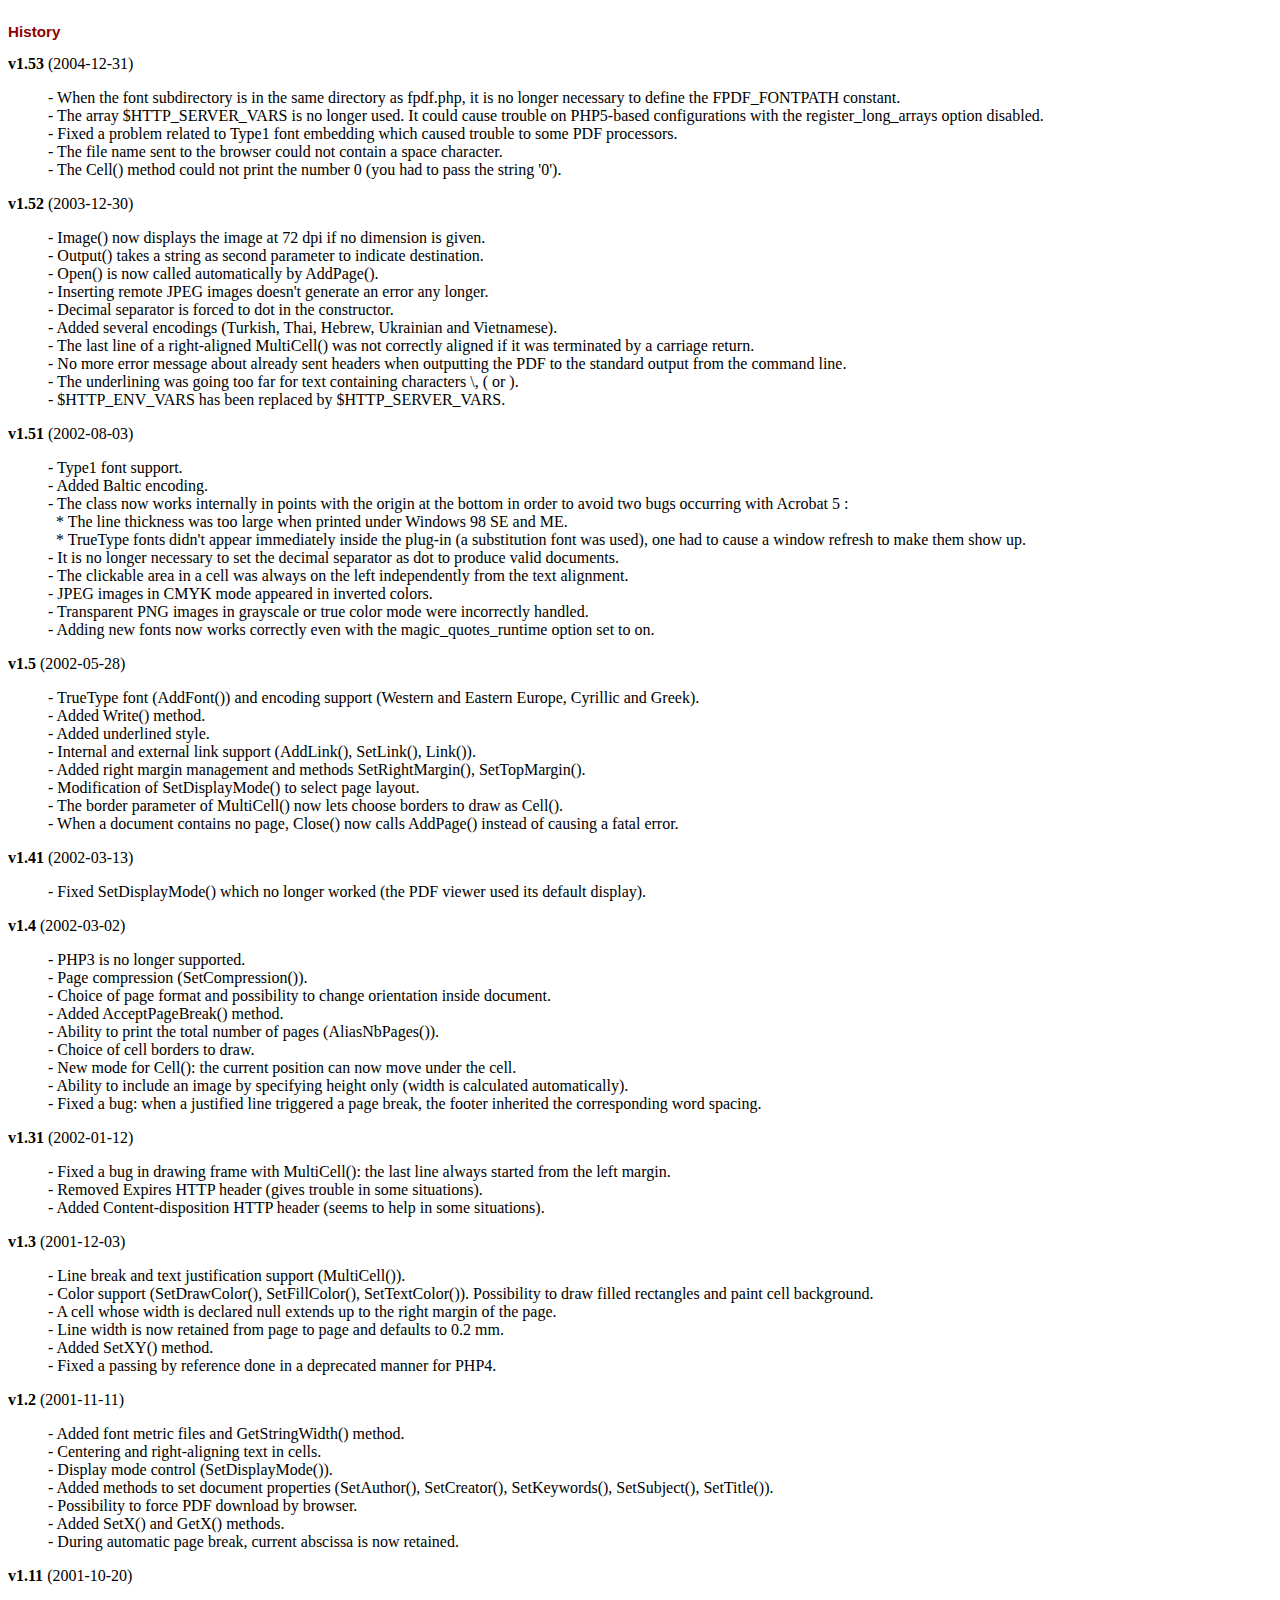
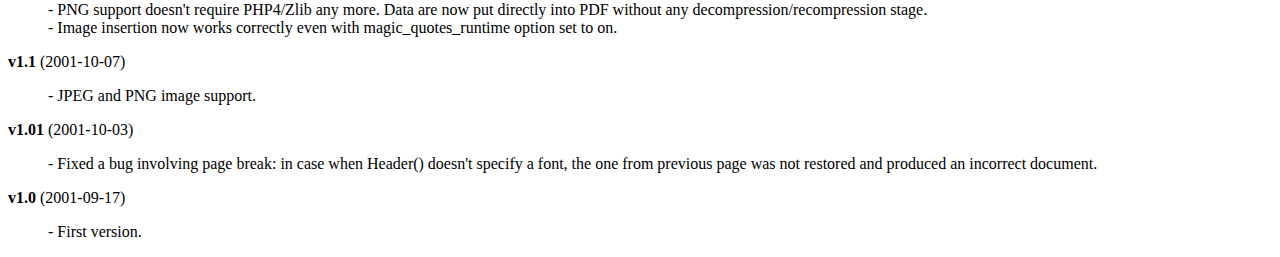
<file: consultoria/librerias/fpdf/histo.htm>
<HTML>
<HEAD>
<META HTTP-EQUIV="Content-Type" CONTENT="text/html; charset=ISO-8859-1">
<TITLE>History</TITLE>
<LINK TYPE="text/css" REL="stylesheet" HREF="fpdf.css">
</HEAD>
<BODY>
<H2>History</H2>
<B>v1.53</B> (2004-12-31)
<BLOCKQUOTE>
- When the font subdirectory is in the same directory as fpdf.php, it is no longer necessary to define the FPDF_FONTPATH constant.<BR>
- The array $HTTP_SERVER_VARS is no longer used. It could cause trouble on PHP5-based configurations with the register_long_arrays option disabled.<BR>
- Fixed a problem related to Type1 font embedding which caused trouble to some PDF processors.<BR>
- The file name sent to the browser could not contain a space character.<BR>
- The Cell() method could not print the number 0 (you had to pass the string '0').<BR>
</BLOCKQUOTE>
<B>v1.52</B> (2003-12-30)
<BLOCKQUOTE>
- Image() now displays the image at 72 dpi if no dimension is given.<BR>
- Output() takes a string as second parameter to indicate destination.<BR>
- Open() is now called automatically by AddPage().<BR>
- Inserting remote JPEG images doesn't generate an error any longer.<BR>
- Decimal separator is forced to dot in the constructor.<BR>
- Added several encodings (Turkish, Thai, Hebrew, Ukrainian and Vietnamese).<BR>
- The last line of a right-aligned MultiCell() was not correctly aligned if it was terminated by a carriage return.<BR>
- No more error message about already sent headers when outputting the PDF to the standard output from the command line.<BR>
- The underlining was going too far for text containing characters \, ( or ).<BR>
- $HTTP_ENV_VARS has been replaced by $HTTP_SERVER_VARS.<BR>
</BLOCKQUOTE>
<B>v1.51</B> (2002-08-03)
<BLOCKQUOTE>
- Type1 font support.<BR>
- Added Baltic encoding.<BR>
- The class now works internally in points with the origin at the bottom in order to avoid two bugs occurring with Acrobat 5 :<BR>&nbsp;&nbsp;* The line thickness was too large when printed under Windows 98 SE and ME.<BR>&nbsp;&nbsp;* TrueType fonts didn't appear immediately inside the plug-in (a substitution font was used), one had to cause a window refresh to make them show up.<BR>
- It is no longer necessary to set the decimal separator as dot to produce valid documents.<BR>
- The clickable area in a cell was always on the left independently from the text alignment.<BR>
- JPEG images in CMYK mode appeared in inverted colors.<BR>
- Transparent PNG images in grayscale or true color mode were incorrectly handled.<BR>
- Adding new fonts now works correctly even with the magic_quotes_runtime option set to on.<BR>
</BLOCKQUOTE>
<B>v1.5</B> (2002-05-28)
<BLOCKQUOTE>
- TrueType font (AddFont()) and encoding support (Western and Eastern Europe, Cyrillic and Greek).<BR>
- Added Write() method.<BR>
- Added underlined style.<BR>
- Internal and external link support (AddLink(), SetLink(), Link()).<BR>
- Added right margin management and methods SetRightMargin(), SetTopMargin().<BR>
- Modification of SetDisplayMode() to select page layout.<BR>
- The border parameter of MultiCell() now lets choose borders to draw as Cell().<BR>
- When a document contains no page, Close() now calls AddPage() instead of causing a fatal error.<BR>
</BLOCKQUOTE>
<B>v1.41</B> (2002-03-13)
<BLOCKQUOTE>
- Fixed SetDisplayMode() which no longer worked (the PDF viewer used its default display).<BR>
</BLOCKQUOTE>
<B>v1.4</B> (2002-03-02)
<BLOCKQUOTE>
- PHP3 is no longer supported.<BR>
- Page compression (SetCompression()).<BR>
- Choice of page format and possibility to change orientation inside document.<BR>
- Added AcceptPageBreak() method.<BR>
- Ability to print the total number of pages (AliasNbPages()).<BR>
- Choice of cell borders to draw.<BR>
- New mode for Cell(): the current position can now move under the cell.<BR>
- Ability to include an image by specifying height only (width is calculated automatically).<BR>
- Fixed a bug: when a justified line triggered a page break, the footer inherited the corresponding word spacing.<BR>
</BLOCKQUOTE>
<B>v1.31</B> (2002-01-12)
<BLOCKQUOTE>
- Fixed a bug in drawing frame with MultiCell(): the last line always started from the left margin.<BR>
- Removed Expires HTTP header (gives trouble in some situations).<BR>
- Added Content-disposition HTTP header (seems to help in some situations).<BR>
</BLOCKQUOTE>
<B>v1.3</B> (2001-12-03)
<BLOCKQUOTE>
- Line break and text justification support (MultiCell()).<BR>
- Color support (SetDrawColor(), SetFillColor(), SetTextColor()). Possibility to draw filled rectangles and paint cell background.<BR>
- A cell whose width is declared null extends up to the right margin of the page.<BR>
- Line width is now retained from page to page and defaults to 0.2 mm.<BR>
- Added SetXY() method.<BR>
- Fixed a passing by reference done in a deprecated manner for PHP4.<BR>
</BLOCKQUOTE>
<B>v1.2</B> (2001-11-11)
<BLOCKQUOTE>
- Added font metric files and GetStringWidth() method.<BR>
- Centering and right-aligning text in cells.<BR>
- Display mode control (SetDisplayMode()).<BR>
- Added methods to set document properties (SetAuthor(), SetCreator(), SetKeywords(), SetSubject(), SetTitle()).<BR>
- Possibility to force PDF download by browser.<BR>
- Added SetX() and GetX() methods.<BR>
- During automatic page break, current abscissa is now retained.<BR>
</BLOCKQUOTE>
<B>v1.11</B> (2001-10-20)
<BLOCKQUOTE>
- PNG support doesn't require PHP4/Zlib any more. Data are now put directly into PDF without any decompression/recompression stage.<BR>
- Image insertion now works correctly even with magic_quotes_runtime option set to on.<BR>
</BLOCKQUOTE>
<B>v1.1</B> (2001-10-07)
<BLOCKQUOTE>
- JPEG and PNG image support.<BR>
</BLOCKQUOTE>
<B>v1.01</B> (2001-10-03)
<BLOCKQUOTE>
- Fixed a bug involving page break: in case when Header() doesn't specify a font, the one from previous page was not restored and produced an incorrect document.<BR>
</BLOCKQUOTE>
<B>v1.0</B> (2001-09-17)
<BLOCKQUOTE>
- First version.<BR>
</BLOCKQUOTE>
</BODY>
</HTML>
</file>
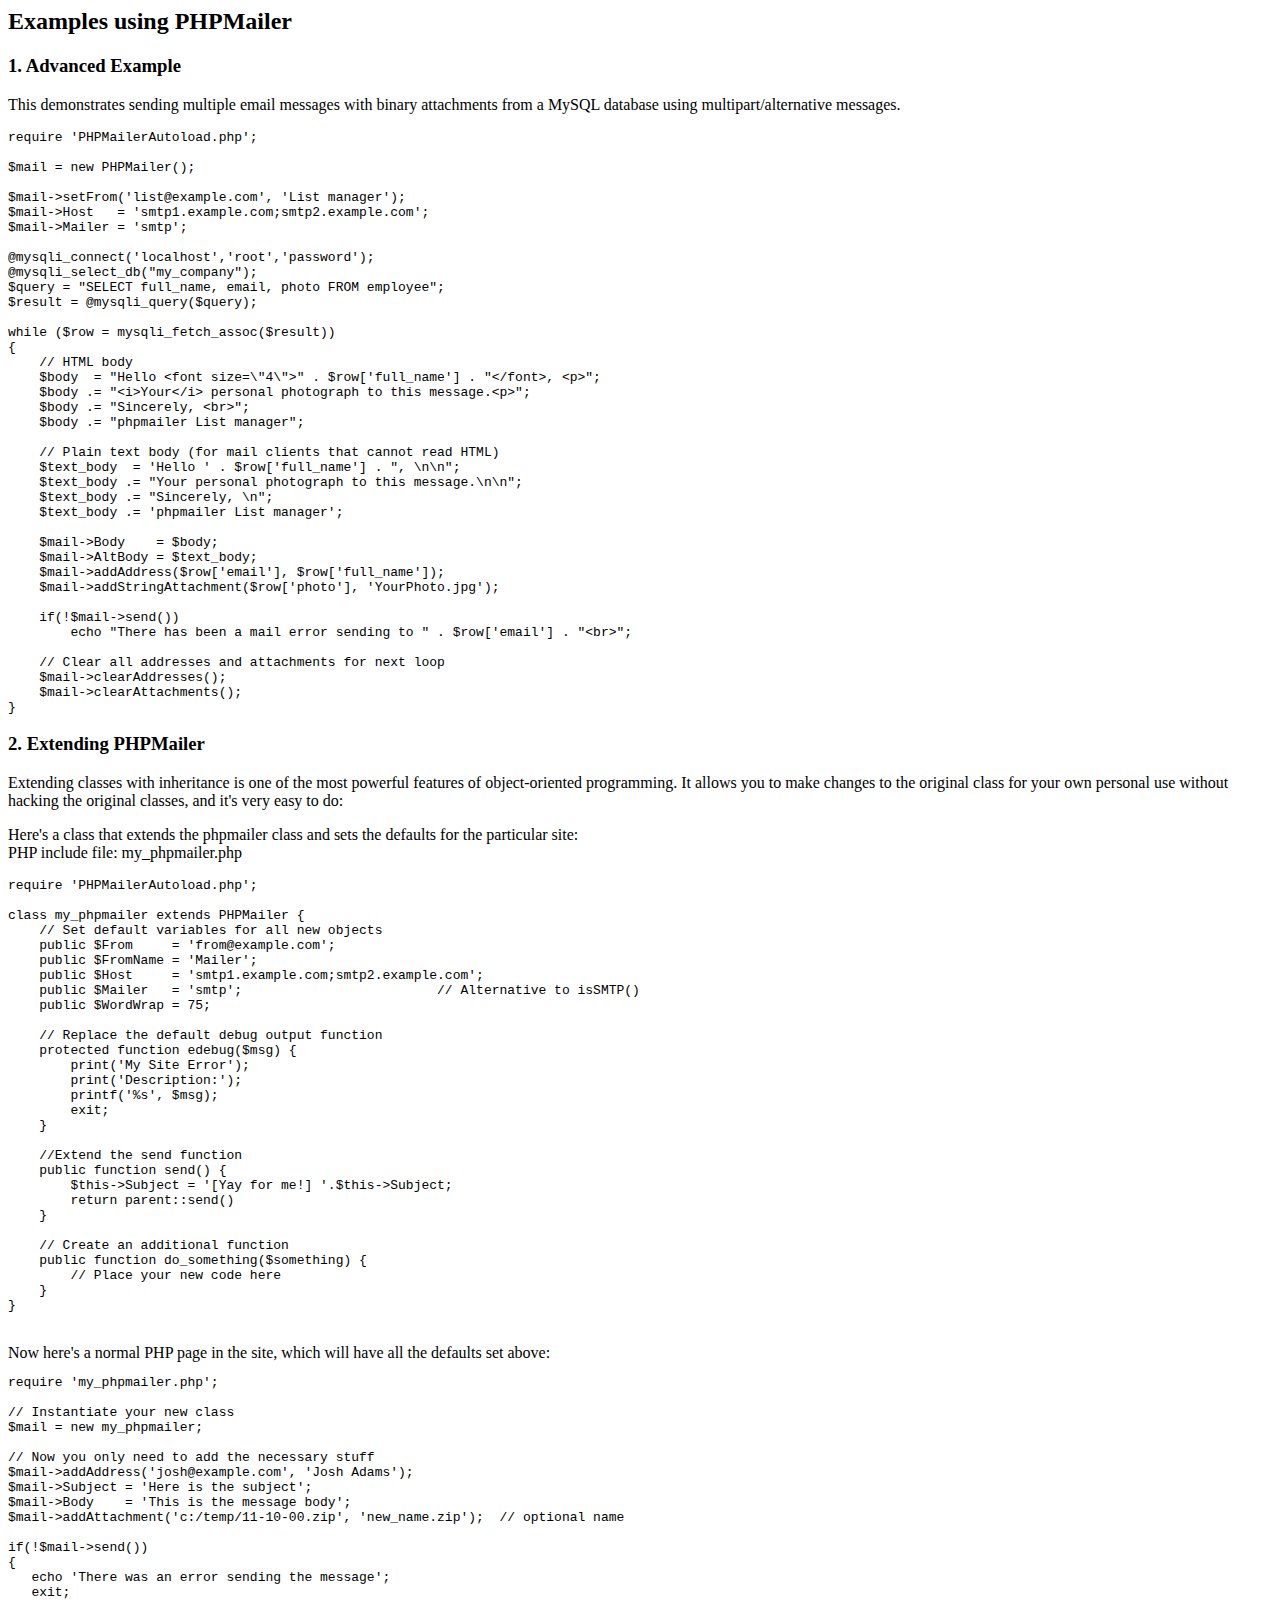
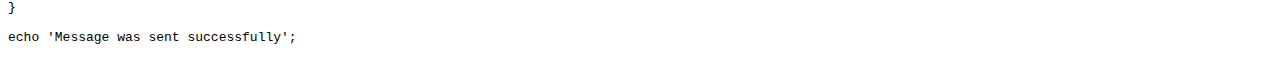
<file: consultoria/correo/phpmailer/docs/extending.html>
<html>
<head>
<title>Examples using phpmailer</title>
</head>

<body>

<h2>Examples using PHPMailer</h2>

<h3>1. Advanced Example</h3>
<p>

This demonstrates sending multiple email messages with binary attachments
from a MySQL database using multipart/alternative messages.<p>

<pre>
require 'PHPMailerAutoload.php';

$mail = new PHPMailer();

$mail->setFrom('list@example.com', 'List manager');
$mail->Host   = 'smtp1.example.com;smtp2.example.com';
$mail->Mailer = 'smtp';

@mysqli_connect('localhost','root','password');
@mysqli_select_db("my_company");
$query = "SELECT full_name, email, photo FROM employee";
$result = @mysqli_query($query);

while ($row = mysqli_fetch_assoc($result))
{
    // HTML body
    $body  = "Hello &lt;font size=\"4\"&gt;" . $row['full_name'] . "&lt;/font&gt;, &lt;p&gt;";
    $body .= "&lt;i&gt;Your&lt;/i&gt; personal photograph to this message.&lt;p&gt;";
    $body .= "Sincerely, &lt;br&gt;";
    $body .= "phpmailer List manager";

    // Plain text body (for mail clients that cannot read HTML)
    $text_body  = 'Hello ' . $row['full_name'] . ", \n\n";
    $text_body .= "Your personal photograph to this message.\n\n";
    $text_body .= "Sincerely, \n";
    $text_body .= 'phpmailer List manager';

    $mail->Body    = $body;
    $mail->AltBody = $text_body;
    $mail->addAddress($row['email'], $row['full_name']);
    $mail->addStringAttachment($row['photo'], 'YourPhoto.jpg');

    if(!$mail->send())
        echo "There has been a mail error sending to " . $row['email'] . "&lt;br&gt;";

    // Clear all addresses and attachments for next loop
    $mail->clearAddresses();
    $mail->clearAttachments();
}
</pre>
<p>

<h3>2. Extending PHPMailer</h3>
<p>

Extending classes with inheritance is one of the most
powerful features of object-oriented programming. It allows you to make changes to the
original class for your own personal use without hacking the original
classes, and it's very easy to do:

<p>
Here's a class that extends the phpmailer class and sets the defaults
for the particular site:<br>
PHP include file: my_phpmailer.php
<p>

<pre>
require 'PHPMailerAutoload.php';

class my_phpmailer extends PHPMailer {
    // Set default variables for all new objects
    public $From     = 'from@example.com';
    public $FromName = 'Mailer';
    public $Host     = 'smtp1.example.com;smtp2.example.com';
    public $Mailer   = 'smtp';                         // Alternative to isSMTP()
    public $WordWrap = 75;

    // Replace the default debug output function
    protected function edebug($msg) {
        print('My Site Error');
        print('Description:');
        printf('%s', $msg);
        exit;
    }

    //Extend the send function
    public function send() {
        $this->Subject = '[Yay for me!] '.$this->Subject;
        return parent::send()
    }

    // Create an additional function
    public function do_something($something) {
        // Place your new code here
    }
}
</pre>
<br>
Now here's a normal PHP page in the site, which will have all the defaults set above:<br>

<pre>
require 'my_phpmailer.php';

// Instantiate your new class
$mail = new my_phpmailer;

// Now you only need to add the necessary stuff
$mail->addAddress('josh@example.com', 'Josh Adams');
$mail->Subject = 'Here is the subject';
$mail->Body    = 'This is the message body';
$mail->addAttachment('c:/temp/11-10-00.zip', 'new_name.zip');  // optional name

if(!$mail->send())
{
   echo 'There was an error sending the message';
   exit;
}

echo 'Message was sent successfully';
</pre>
</body>
</html>
</file>
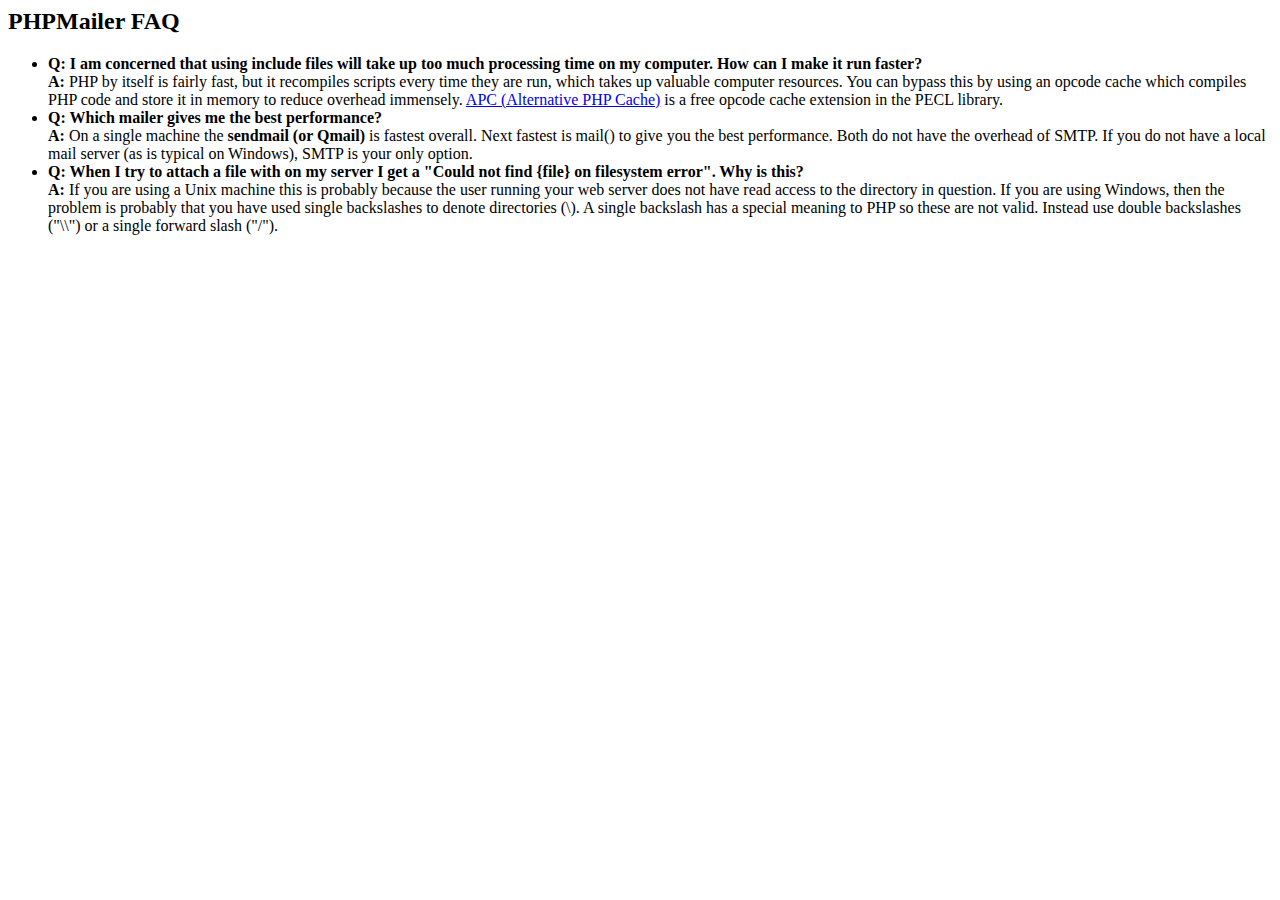
<file: consultoria/correo/phpmailer/docs/faq.html>
﻿<html>
<head>
<title>PHPMailer FAQ</title>
</head>
<body>
<h2>PHPMailer FAQ</h2>
<ul>
    <li><strong>Q: I am concerned that using include files will take up too much
    processing time on my computer. How can I make it run faster?</strong><br>
    <strong>A:</strong> PHP by itself is fairly fast, but it recompiles scripts every time they are run, which takes up valuable
    computer resources. You can bypass this by using an opcode cache which compiles
    PHP code and store it in memory to reduce overhead immensely. <a href="http://www.php.net/apc/">APC
    (Alternative PHP Cache)</a> is a free opcode cache extension in the PECL library.</li>
    <li><strong>Q: Which mailer gives me the best performance?</strong><br>
    <strong>A:</strong> On a single machine the <strong>sendmail (or Qmail)</strong> is fastest overall.
    Next fastest is mail() to give you the best performance. Both do not have the overhead of SMTP.
    If you do not have a local mail server (as is typical on Windows), SMTP is your only option.</li>
    <li><strong>Q: When I try to attach a file with on my server I get a
    "Could not find {file} on filesystem error". Why is this?</strong><br>
    <strong>A:</strong> If you are using a Unix machine this is probably because the user
    running your web server does not have read access to the directory in question. If you are using Windows,
    then the problem is probably that you have used single backslashes to denote directories (\).
    A single backslash has a special meaning to PHP so these are not
    valid. Instead use double backslashes ("\\") or a single forward
    slash ("/").</li>
</ul>
</body>
</html>
</file>
<file: consultoria/librerias/fpdf/fpdf.css>
body {font-family:"Times New Roman",serif}
h1 {font:bold 135% Arial,sans-serif; color:#4000A0; margin-bottom:0.9em}
h2 {font:bold 95% Arial,sans-serif; color:#900000; margin-top:1.5em; margin-bottom:1em}
dl.param dt {text-decoration:underline}
dl.param dd {margin-top:1em; margin-bottom:1em}
dl.param ul {margin-top:1em; margin-bottom:1em}
tt, code, kbd {font-family:"Courier New",Courier,monospace; font-size:82%}
div.source {margin-top:1.4em; margin-bottom:1.3em}
div.source pre {display:table; border:1px solid #24246A; width:100%; margin:0em; font-family:inherit; font-size:100%}
div.source code {display:block; border:1px solid #C5C5EC; background-color:#F0F5FF; padding:6px; color:#000000}
div.doc-source {margin-top:1.4em; margin-bottom:1.3em}
div.doc-source pre {display:table; width:100%; margin:0em; font-family:inherit; font-size:100%}
div.doc-source code {display:block; background-color:#E0E0E0; padding:4px}
.kw {color:#000080; font-weight:bold}
.str {color:#CC0000}
.cmt {color:#008000}
p.demo {text-align:center; margin-top:-0.9em}
a.demo {text-decoration:none; font-weight:bold; color:#0000CC}
a.demo:link {text-decoration:none; font-weight:bold; color:#0000CC}
a.demo:hover {text-decoration:none; font-weight:bold; color:#0000FF}
a.demo:active {text-decoration:none; font-weight:bold; color:#0000FF}
</file>
